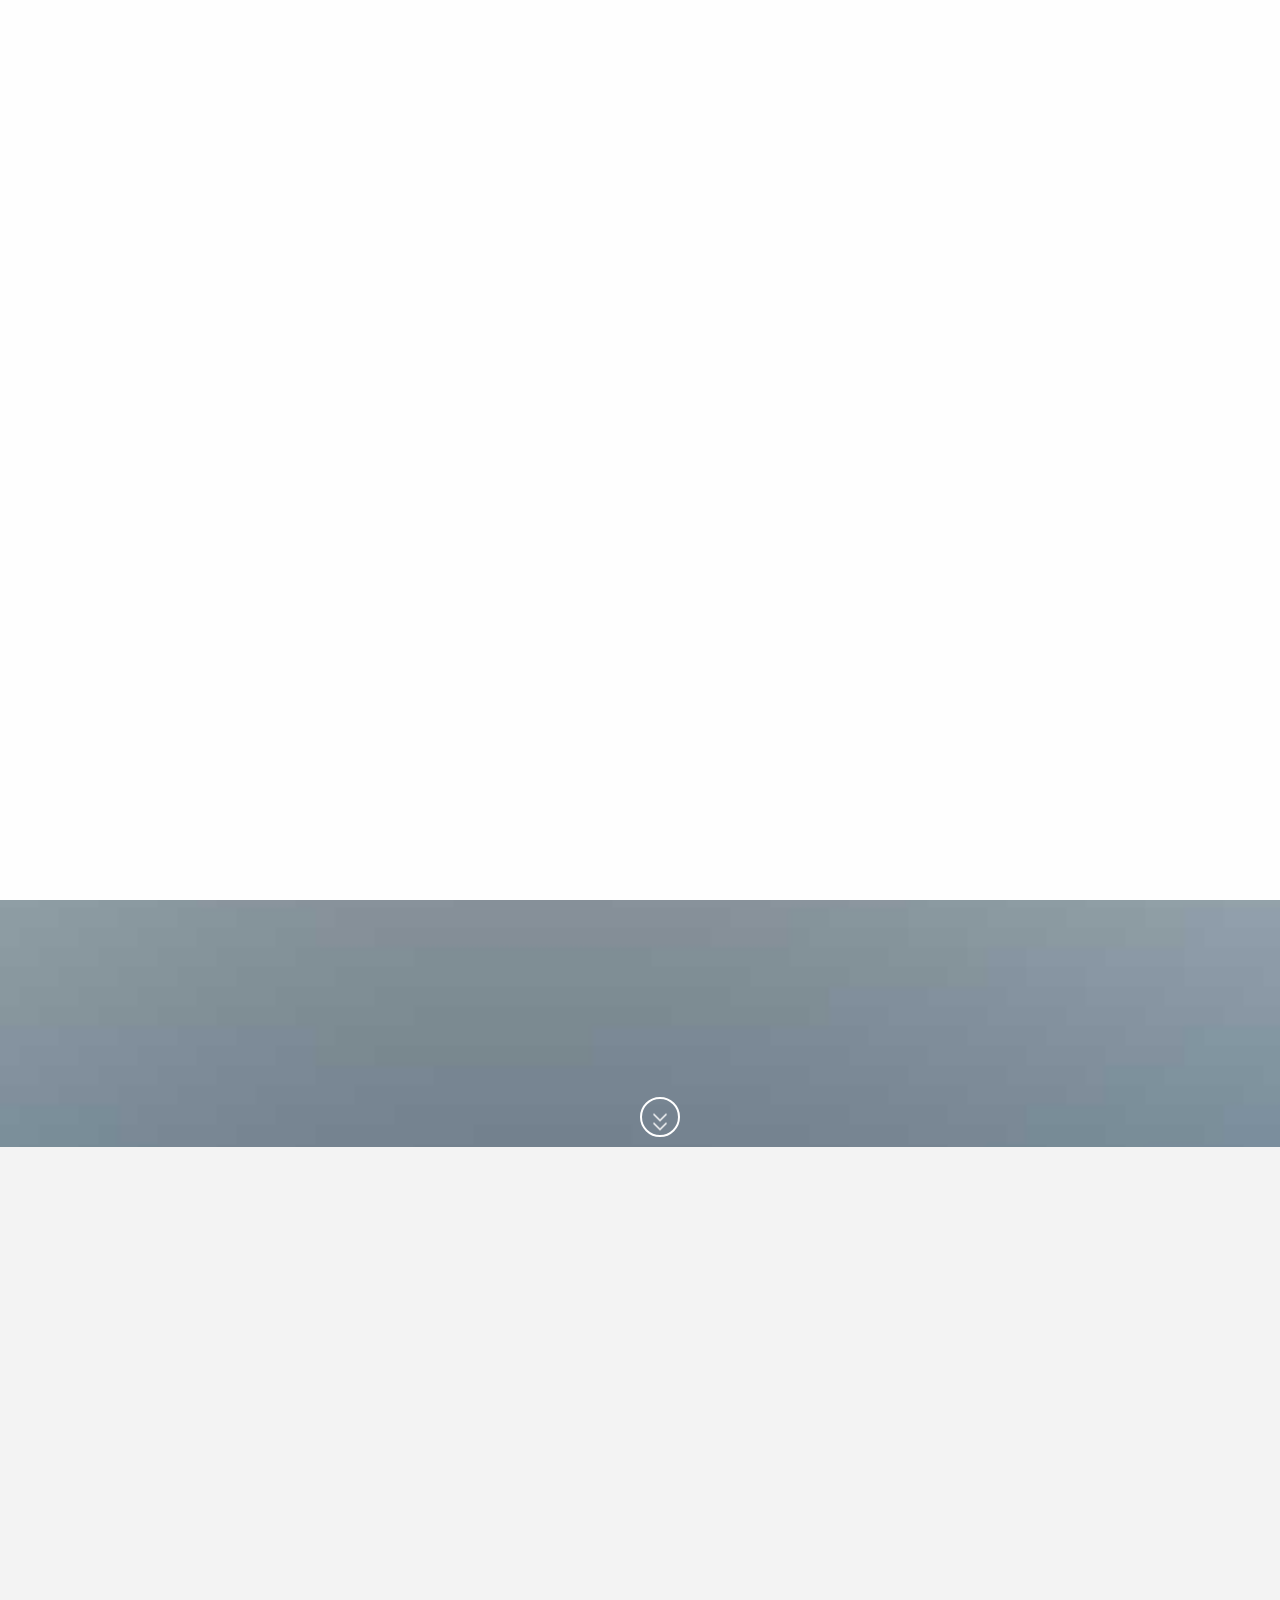
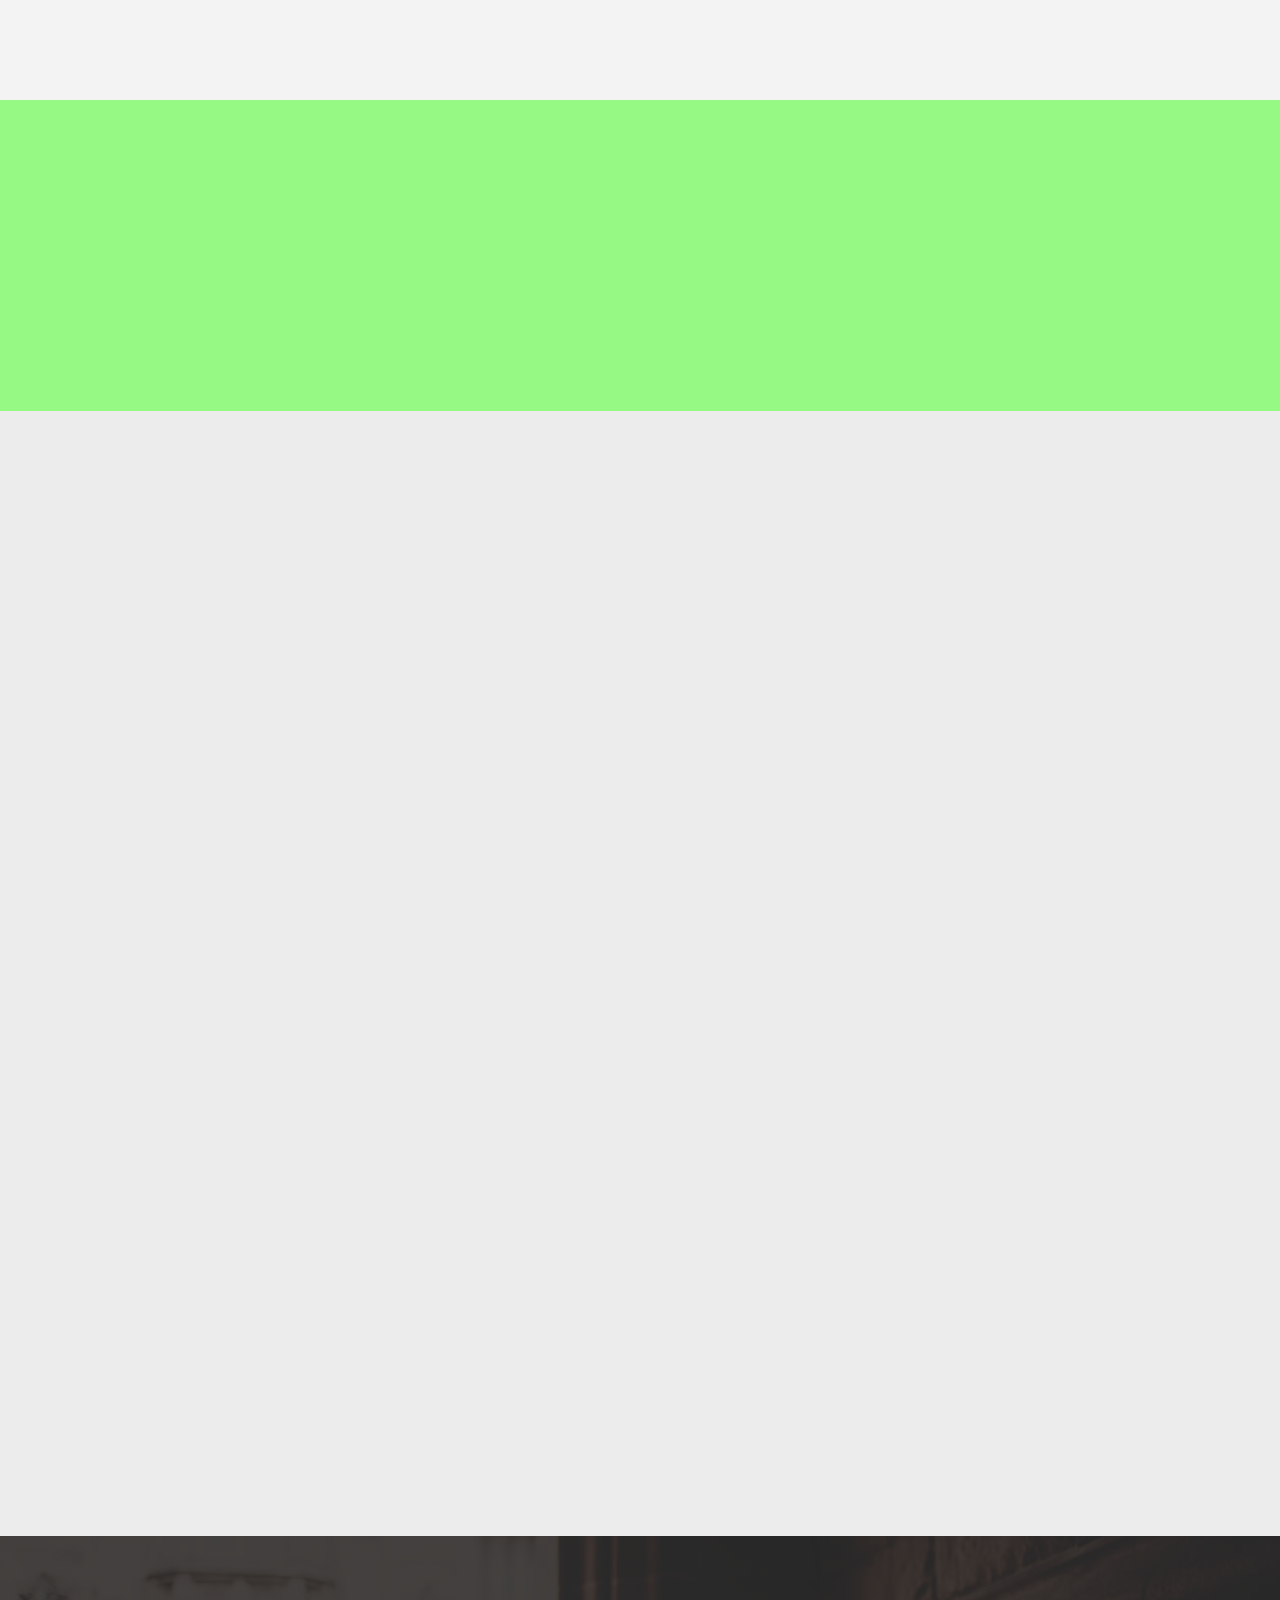
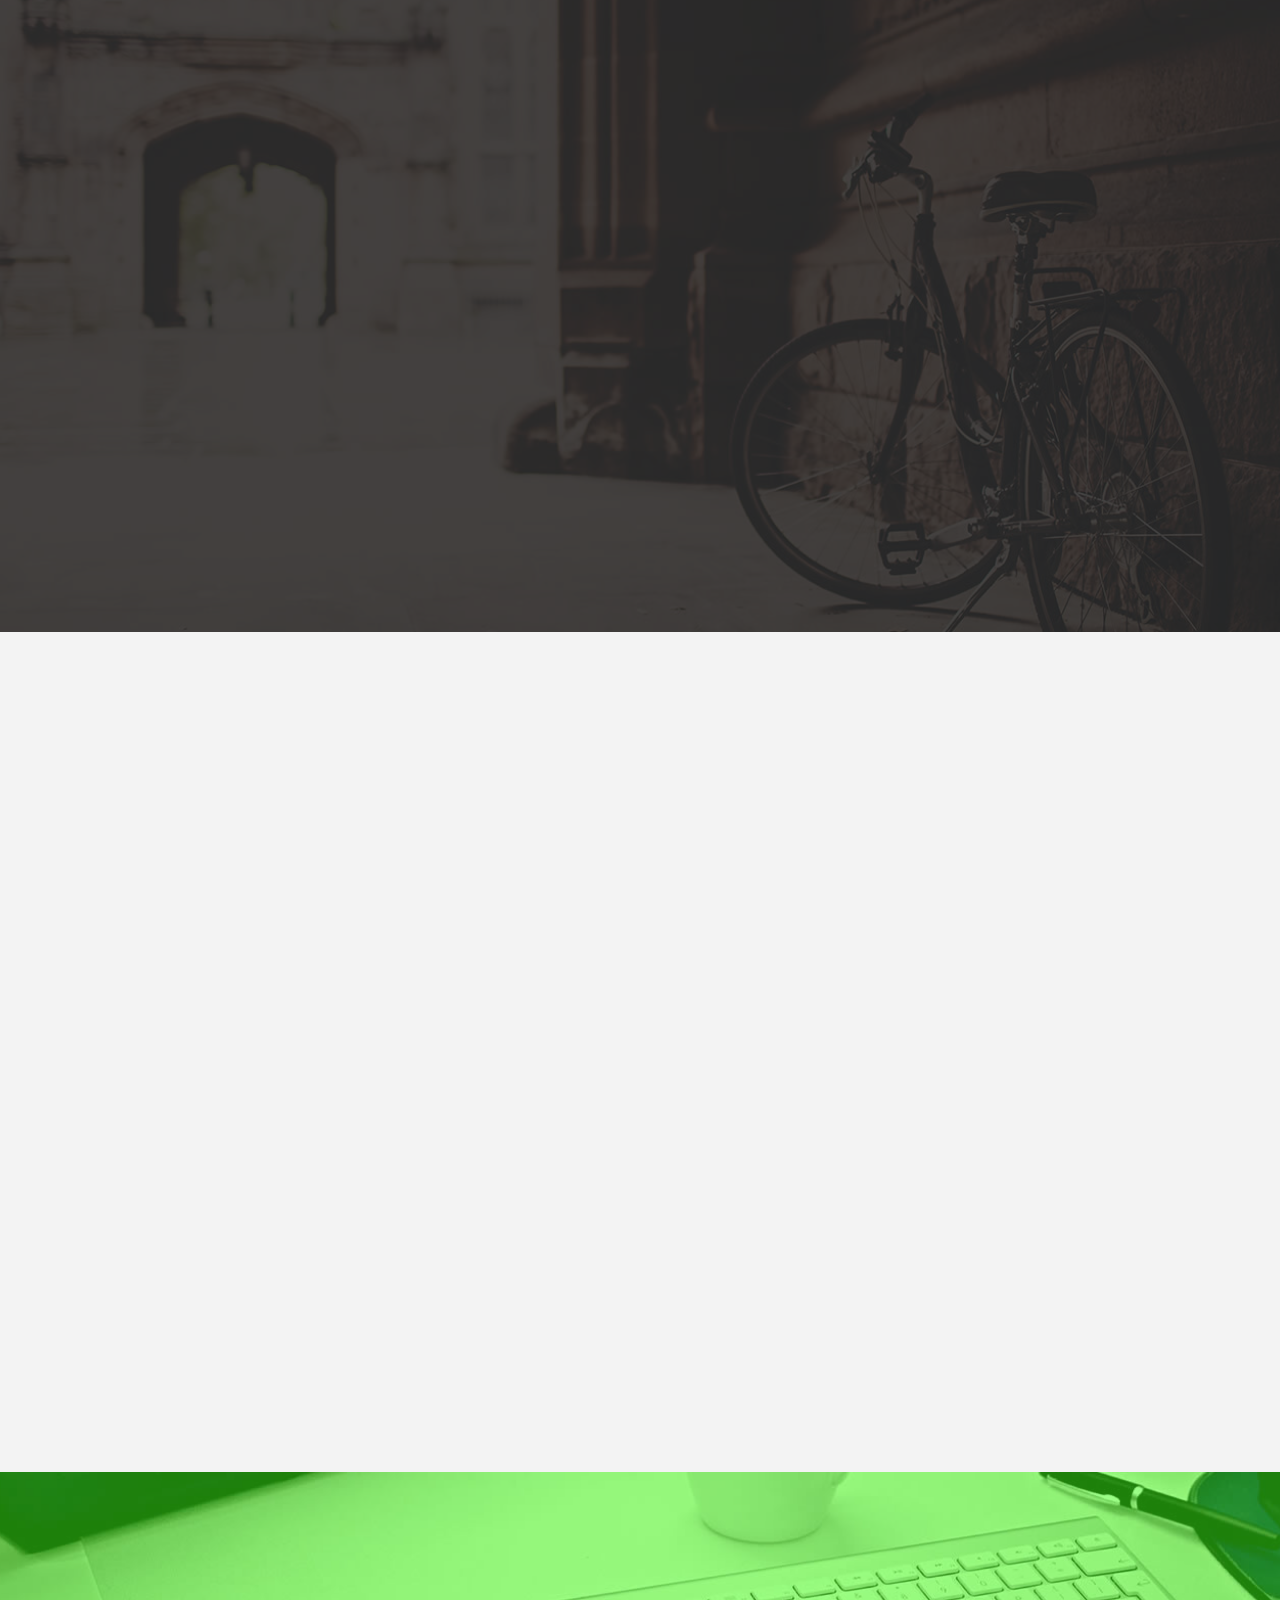
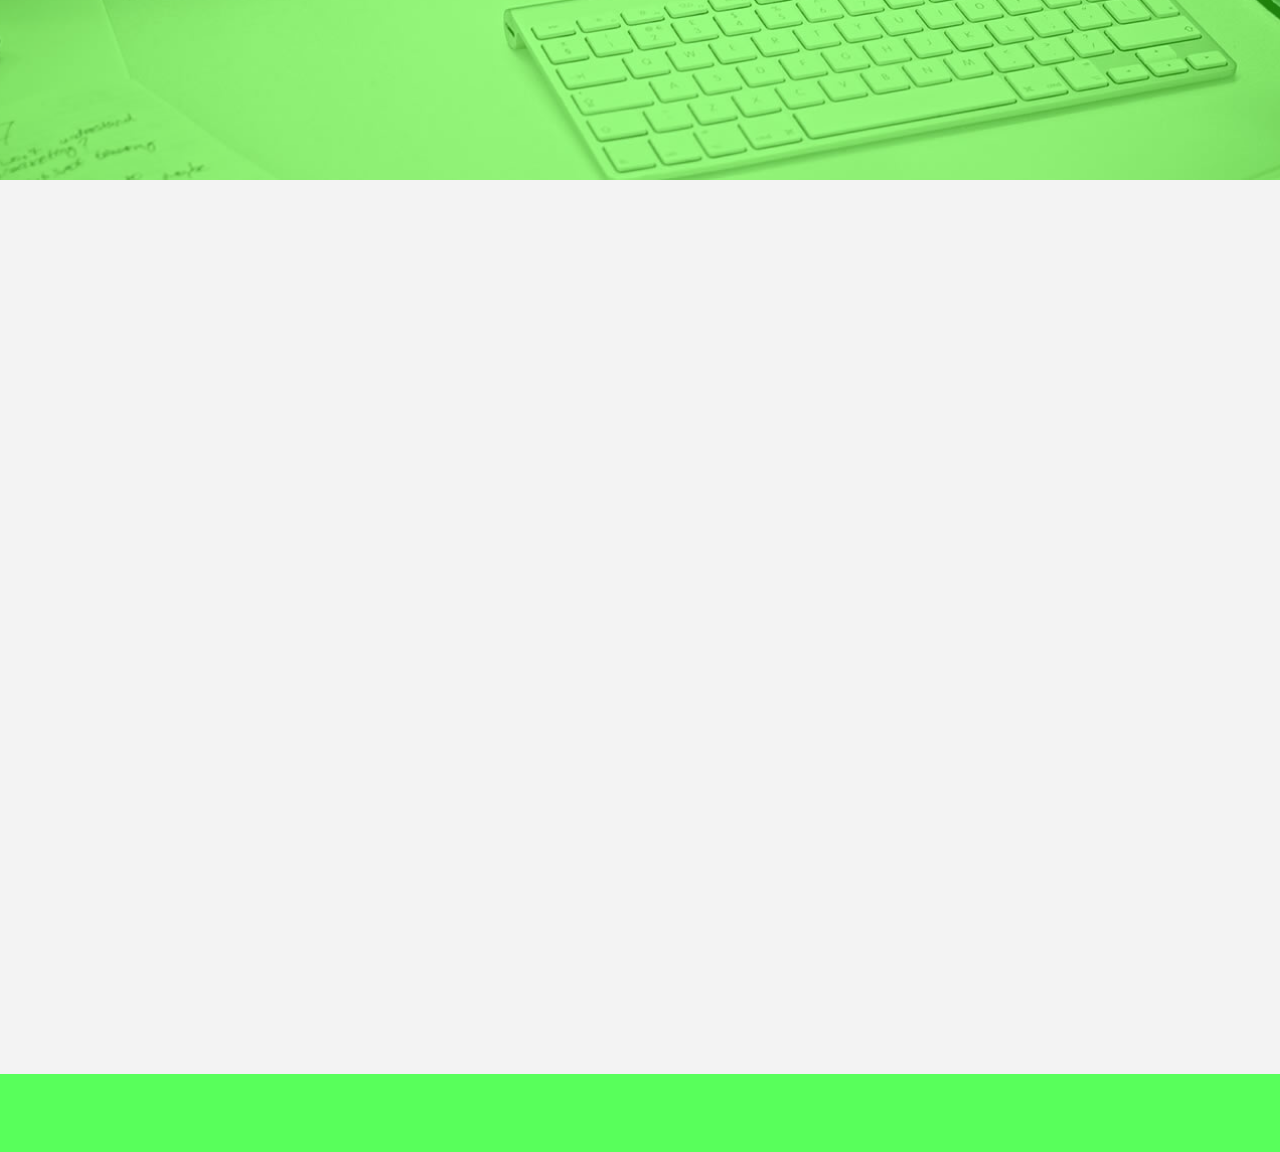
<file: index.html>
<!DOCTYPE HTML>
<html lang="en-US">
<head>
	<meta charset="UTF-8">
	<meta name="viewport" content="width=device-width, initial-scale=1">
	 <title>Ad-Reculture</title>
	<link rel="stylesheet" href="css/font-awesome/css/font-awesome.min.css" />
	
	<link rel="stylesheet" href="css/fonts/stylesheet.css" />
	<link rel="stylesheet" href="css/fonts/fonts.css" />
	<link rel="stylesheet" href="css/bootstrap/bootstrap.min.css" />
	<link rel="stylesheet" href="css/animat/animate.min.css" />
	<link rel="stylesheet" href="css/fancybox/jquery.fancybox.css" />
	<link rel="stylesheet" href="css/nivo-lightbox/nivo-lightbox.css" />
	<link rel="stylesheet" href="css/themes/default/default.css" />
	<link rel="stylesheet" href="css/owl-carousel/owl.carousel.css" />
	<link rel="stylesheet" href="css/owl-carousel/owl.theme.css" />
	<link rel="stylesheet" href="css/owl-carousel/owl.transitions.css">
	
	<link rel="stylesheet" href="css/style.css" />
	<link rel="stylesheet" href="css/responsive.css" />
</head>
<body>

	<div class='preloader'><div class='loaded'>&nbsp;</div></div>
	
	<header id="home" class="header">
		<div class="main_menu_bg navbar-fixed-top">
			<div class="container">
				<div class="row">
					<div class="nave_menu">
					<nav class="navbar navbar-default">
					  <div class="container-fluid">
						<!-- Brand and toggle get grouped for better mobile display -->
						<div class="navbar-header">
						  <button type="button" class="navbar-toggle collapsed" data-toggle="collapse" data-target="#bs-example-navbar-collapse-1" aria-expanded="false">
							<span class="sr-only">Toggle navigation</span>
							<span class="icon-bar"></span>
							<span class="icon-bar"></span>
							<span class="icon-bar"></span>
						  </button>
						  <a class="navbar-brand" href="#">
							<div class="logo">
								<img src="images/log6.png"   />
							</div>
						  </a>
						</div>

						<!-- Collect the nav links, forms, and other content for toggling -->
						<div class="collapse navbar-collapse" id="bs-example-navbar-collapse-1">
						  
						  <ul class="nav navbar-nav navbar-right">
							<li class="active"><a href="#home">Home</a></li>
							<li><a href="#abouts">About</a></li>
							<li><a href="#featured">Service</a></li>
							
							<li><a href="#team">Team</a></li>
							
							<li><a href="#contact">Contact</a></li>
							
						  </ul>
						</div><!-- /.navbar-collapse -->
					  </div><!-- /.container-fluid -->
					</nav>
					</div>	
				</div><!--End of row -->
				
			</div><!--End of container -->
			
		</div>
	</header> <!--End of header -->
	
	
	
	<section id="banner" class="banner">
		<div class="container">
			<div class="row">
				<div class="main_banner_area text-center">
					<div class="col-md-12 col-sm-12">
						<div class="single_banner_text wow zoomIn" data-wow-duration="1s">
							<img  class="image-center" src="images/logo_at _center.png" style="width:50%;height:50%;" alt="logo">
							<div class="separetor"></div>
						</div>
					</div>
					<script>
                var x=["CREATE","MARKET","PLAN"];
                var i=0;
                
                 var myVar1 = setInterval(myTimer1, 1000);
                 var myVar2 = setInterval(myTimer2, 2000);
                 var myVar3 = setInterval(myTimer3, 3000);
                
                function myTimer1()
                 {
                document.getElementById("text-changer").innerHTML ="WE " +x[0];

                 }
                 function myTimer2()
                 {
                document.getElementById("text-changer").innerHTML ="WE " +x[1];
                 }
                 function myTimer3()
                 {
                document.getElementById("text-changer").innerHTML ="WE " +x[2];
                 }</script>
					<h2 id="text-changer" >WE </h2>
					<div class="scrolldown">
						<a href="#abouts" class="scroll_btn"></a>
					</div>
				</div>
				
				
			</div>
		</div>
	</section><!-- End of Banner Section -->
	
	
	<section id="abouts" class="abouts">
		<div class="container">
			<div class="row">
				<div class="main_abouts_content">
					<div class="col-md-6 col-sm-6 col-xs-12">
						<div class="single_abouts wow fadeInLeft" data-wow-duration="1s">
							<h2>ABOUT</h2>
							<div class="separetor2"></div>
							<p>As a start up, our main goal is to deliver quality results at reliable cost. We strive in fulfilling your dream to a reality. Our crew consists of passionate people having expertise in their respective fields. Our crew belives in growing together with your and your idea. Your commitment is our strength and your contentment is our growth.</p>
							
							
						</div>
					</div>
					
					
					<div class="col-md-6 col-sm-6 col-xs-12">
						<div class="single_abouts wow fadeInRight" data-wow-duration="1s">
							<img src="images/aboutus_pagebackground.png" alt="" />
						</div>
					</div>
				</div>
			</div>
		</div>
	</section>
	
	
	
	
	<section id="counterUp" class="counterUp">
		<div class="counter_overlay">
			<div class="container">
				<div class="row">
					<div class="main_counter_content">
						<div class="col-md-3 col-sm-6 col-xs-12">
							<div class="sinle_counter wow fadeIn" data-wow-duration="1s">
								<h4><i class="fa fa-star"></i><span class="static-counter">158</span></h4>
								<p>PROJECT COMPLETED</p>
								<div class="separetorwhite"></div>
							</div>
						</div>
						<div class="col-md-3 col-sm-6 col-xs-12">
							<div class="sinle_counter wow fadeIn" data-wow-duration="1.8s">
								<h4><i class="fa fa-star"></i><span class="static-counter">580</span></h4>
								<p>PROJECTS COMPLETED</p>
								<div class="separetorwhite"></div>
							</div>
						</div>
						<div class="col-md-3 col-sm-6 col-xs-12">
							<div class="sinle_counter wow fadeIn" data-wow-duration="2.2s">
								<h4><i class="fa fa-star"></i><span class="static-counter">1500</span></h4>
								<p>CLIENTS</p>
								<div class="separetorwhite"></div>
							</div>
						</div>
						<div class="col-md-3 col-sm-6 col-xs-12">
							<div class="sinle_counter wow fadeIn" data-wow-duration="2.8s">
								<h4><i class="fa fa-star"></i><span class="static-counter">1000</span></h4>
								<p>BUISINESS </p>
								<div class="separetorwhite"></div>
							</div>
						</div>
					</div>
				</div>
			</div>
		</div>
	</section>
	
	
	
	<section id="featured" class="featured">
		<div class="container">
			<div class="row">
				<div class="head_title text-center wow flipInX" data-wow-duration="1s">
					<h2>OUR SERVICES</h2>
					<div class="separetor"></div>
					<p>We are committed to our clients</p>
				</div>
			</div>
		</div>
		<div class="main_featured_content">
			<div class="col-md-4 col-sm-6 col-xs-12 single_featured_area">
				<div class="single_featured wow fadeIn" data-wow-duration=".5s">
					<img src="images/content.jpg" alt="" /><h3 class="txx">CONTENT WRITING</h3>
					<div class="featured_overlay">
						<div class="overlay_content">
							<a  class="txw">Content is the driver of social media.A good content creates voice for your idea.
It not only provides useful information to existing and potential 
customers, but also attracts new customers which in turn increases
popularity of your idea.</a>
						</div>
					</div>
				</div>
			</div>
			<div class="col-md-4 col-sm-6 col-xs-12 single_featured_area">
				<div class="single_featured wow fadeIn" data-wow-duration=".5s">
					<img src="images/digital.jpg" alt=""  /><h3 class="txx">DIGITAL MARKETING</h3>
					<div class="featured_overlay">
						<div class="overlay_content">
							<a  class="txw">The greatest advantage of digital marketing is it's measurability.
We select the best data and performance driven digital marketing techniques to beat the target.
The flixibility of digital marketing enables us to have adaptive strategies based on your needs.
</a>
						</div>
					</div>
				</div>
			</div>
			<div class="col-md-4 col-sm-6 col-xs-12 single_featured_area">
				<div class="single_featured wow fadeIn" data-wow-duration=".5s">
					<img src="images/web.png" alt="" /><h3 class="txx">WEB DESIGNING</h3>
					<div class="featured_overlay">
						<div class="overlay_content">
							<a  class="txw">Website is a more friendly way of advertising and marketing.
Having a website makes it more convenient to drive more leads.
Pushing fresh content is much easier through a website.</a>
						</div>
					</div>
				</div>
			</div>
		</div>
	</section>
	
	
		


	<section id="testimonial" class="testimonial">
		<div class="testimonial_overlay">
			<div class="container">
				<div class="row">
					<div class="head_title text-center wow slideInDown" data-wow-duration="0.5s">
						<h2>WORDS OF WISDOM</h2>
						<div class="separetorwhite2"></div>
						
					</div>
					<div class="main_testimonial text-center wow fadeIn" data-wow-duration="1s">
						<div class="single_testimonial">
							<div class="single_testimonial_img">
								<img class="img-circle" src="images/EM.jpg" alt="" />
								<p>Keep it short. No one reads more than the first paragraph. You have 10 seconds, make it count.</p>
								<a href="">Eric Miller</a>
							</div>
						</div>
						<div class="single_testimonial">
							<div class="single_testimonial_img">
								<img class="img-circle" src="images/CS.jpg" alt="" />
								<p>Content is fire, social media is gasoline.</p>
								<a href="">Jay Baer</a>
							</div>
						</div>
						<div class="single_testimonial">
							<div class="single_testimonial_img">
								<img class="img-circle" src="images/JB.jpg" alt="" />
								<p>Advertizing is the price you pay for unremarkable thinking.</p>
								<a href="">Jeff Bezos</a>
							</div>
						</div>
						<div class="single_testimonial">
							<div class="single_testimonial_img">
								<img class="img-circle" src="images/CS.jpg" alt="" />
								<p>We don't believe in digital marketing. We believe in 'Marketing the Digital World'</p>
								<a href="">Clive Sirkin</a>
							</div>
						</div>
						<div class="single_testimonial">
							<div class="single_testimonial_img">
								<img class="img-circle" src="images/H.jpg" alt="" />
								<p> A man who stops advertising to save money is like a man who stops a clock to save time.</p>
								<a href="">Henry Ford</a>
							</div>
						</div>
					</div>
				</div>
			</div>
		</div>
	</section>
	
	
	
	
	<section id="team" class="team">
		<div class="container">
			<div class="row">
				<div class="head_title text-center wow zoomIn" data-wow-duration="0.5s">
					<h2>MEET OUR CREW</h2>
					<div class="separetor"></div>
					<p>What happens when a bunch of meticulous, passionate, creative and dedicated people are put together????
You get Team Ad-Reculture.
We’re just a bunch of people passionate about our work. We love what we do and we always strive hard to achieve the perfection in our work. Commitment in our work binds us together as a team whereas our passion help us render flexible, advanced and striking digital services.
Individually we’re web developers, content writers, graphic designers, advertisers; together we’re Team Ad-Reculture.
</p>
				</div>
				
				<div class="main_team_content text-center">
					<div class="col-md-3 col-sm-6 col-xs-12">
						<div class="single_team wow fadeIn" data-wow-duration="1.5s">
							<div class="single_team_img">
								<img class ="roundimg" src="images/amruth1.jpg" alt="" />
								
							</div>
							<div class="single_team_name">
								<h4>AMRUTH NAG</h4>
								<p>DIGITAL MARKETING ANALYST</p>
							</div>
						</div>
					</div>
					<div class="col-md-3 col-sm-6 col-xs-12">
						<div class="single_team wow fadeIn" data-wow-duration="2s">
							<div class="single_team_img">
								<img class ="roundimg" src="images/dileep1.jpg" alt="" />
								
							</div>
							<div class="single_team_name">
								<h4>DILEEP L N</h4>
								<p>WEB DEVELOPER</p>
							</div>
						</div>
					</div>
					<div class="col-md-3 col-sm-6 col-xs-12">
						<div class="single_team wow fadeIn" data-wow-duration="2.5s">
							<div class="single_team_img">
								<img class ="roundimg" src="images/nikhil1.jpg" alt="" />
								
							</div>
							<div class="single_team_name">
								<h4>NIKHIL CHOUDHARY</h4>
								<p>CUSTOMER RELATIONSHIP MANAGER</p>
							</div>
						</div>
					</div>
					<div class="col-md-3 col-sm-6 col-xs-12">
						<div class="single_team wow fadeIn" data-wow-duration="2.8s">
							<div class="single_team_img">
								<img class ="roundimg" src="images/poornima1.jpg" alt="" />
								
							</div>
							<div class="single_team_name">
								<h4>POORNIMA K HANDA</h4>
								<p>CONTENT WRITER</p>
							</div>
						</div>
					</div>
				</div>
			</div>
		</div>
	</section>
	
	<section id="subcribs" class="subcribs">
		<div class="counter_overlay">
			<div class="container">
				<div class="row">
					<div class="main_subcribs_content">
						<div class="col-md-6 col-sm-12 col-xs-12">
							<div class="single_subcribs wow slideInLeft" data-wow-duration="1s">
								<h4>SUBSCRIBE </h4>
								<div class="separetorwhite"></div>
								<p>Receive our newsletter every week.</p>
							</div>
						</div>
						<div class="col-md-6 col-sm-12 col-xs-12">
							<div class="single_subcribs_right wow slideInRight" data-wow-duration="1s">
								<input type="text" placeholder="Enter email address" id="sb_text"/>
								<input type="submit" value="SUBSCRIBE" />
							</div>
						</div>
					</div>
				</div>
			</div>
		</div>
	</section>
	
	
	
		<!-- Contact form -->
		<section id="contact" class="contact">
			<div class="container">
				<div class="row">
					<div class="col-md-12 col-sm-12">
						<div class="head_title text-center wow zoomIn" data-wow-duration="0.5s">
							<h2>Get In Touch With Us</h2>
							<div class="separetor"></div>
							<p>Why contact us?
1. Have an idea and not sure how would market it in digital world? 
     We're here to help you<br>
2. Newbie to digital world? Contact us for guidance!!<br>
3. Looking for a team to handle your product's social network marketing pages?
    You're in the right place.... Contact us for more details<br></p>
						</div>
					</div>
				</div>
				
				<div class="row">
					<div class="messsage_contant">
						<div class="col-md-7 col-sm-7">
							<div class="single_message_left wow fadeIn" data-wow-duration="1s">
								<form action="#" id="formid">
										<!--<div class="col-lg-8 col-md-8 col-sm-10 col-lg-offset-2 col-md-offset-2 col-sm-offset-1">-->
										  
										 <div class="row">
											<div class="col-md-6">
												<div class="form-group">
													<input type="text" class="form-control" name="name" placeholder="First name" required="">
												</div>
											</div>
											
											<div class="col-md-6">
												<div class="form-group">
													<input type="email" class="form-control" name="email" placeholder="Email" required="">
												</div>
											</div>
										 </div>

										  <div class="row">
											<div class="col-md-6">
												<div class="form-group">
													<input type="Number" class="form-control" name="no" placeholder="Phone Number" required="">
												</div>
											</div>
											
											<div class="col-md-6">
												<div class="form-group">
													<input type="name" class="form-control" name="org" placeholder="Organization" required="">
												</div>
											</div>
										 </div>
										
										
										  

										  <div class="form-group">
											<textarea class="form-control" name="message" rows="8" placeholder="Message"></textarea>
										  </div>

										  <div class="center-content">
											<input type="submit" value="SUBMIT NOW" class="btn btn-lg">
										  </div>
										<!--</div>--> 
								</form>
							</div>
						</div>
						
						<div class="col-md-5 col-sm-5">
							<div class="single_message_right wow fadeIn" data-wow-duration="1s">
								
								<p>
									<i class="fa fa-map-marker"></i> 
									Bangalore
									<span>Karnataka, India</span>
								</p>
								<p><img src="images/fb.png">   <a href="https://www.facebook.com/Ad-Re-culture-1560050280781409/"> Facebook</a></p>
							    <p><img src="images/in.png">   <a href="https://www.instagram.com/adreculture/"> Instagram</a> </p>
								 <p><img src="images/tw.png">   <a href="https://twitter.com/ad_culture?s=09"> Twitter</a> </p>
								<p><i class="fa fa-envelope-o"></i>Info@Adreculture.com</p>
								<p><i class="fa fa-phone"></i>+91 9663002027</p>
								
							</div>
						</div>
					</div> <!-- End of messsage contant-->
				</div>
			</div>
		</section>	
	
		<footer id="footer" class="footer">
			<div class="container">
				<div class="row">
					<div class="main_footer text-center wow zoomIn" data-wow-duration="1s">
						<p>Ad Re-Culture 2018. All Rights Reserved</p>
					</div>
				</div>
			</div>
		</footer>

	<!-- STRAT SCROLL TO TOP -->
	
	<div class="scrollup">
		<a href="#"><i class="fa fa-chevron-up"></i></a>
	</div>
	
	
	
	
	

	<script type="text/javascript" src="js/jquery/jquery.js"></script>
	
	<script type="text/javascript" src="js/script.js"></script>
	
	<script type="text/javascript" src="js/bootstrap/bootstrap.min.js"></script>
	
	<script type="text/javascript" src="js/fancybox/jquery.fancybox.pack.js"></script>
	
	<script type="text/javascript" src="js/nivo-lightbox/nivo-lightbox.min.js"></script>
	
	<script type="text/javascript" src="js/owl-carousel/owl.carousel.min.js"></script>
	
	
	
	
	
	<script type="text/javascript" src="js/jquery-easing/jquery.easing.1.3.js"></script>
	<script type="text/javascript" src="js/wow/wow.min.js"></script>
	<!--<script type="text/javascript" src="js/counterup/counterup.min.js"></script>-->
	
	<!--<script src="http://cdnjs.cloudflare.com/ajax/libs/waypoints/2.0.3/waypoints.min.js"></script>-->
	<!--<script type="text/javascript" src="js/counterup/jquery.counterup.min.js"></script>-->
	
	
	<script type="text/javascript" src="js/isotop/isotope.min.js"></script>
	<script type="text/javascript" src="js/isotop/isotop.function.js"></script>
	
	<script type="text/javascript" src="js/masonry/masonry.min.js"></script>
	
	<script type="text/javascript" src="js/mixitup/jquery.mixitup.min.js"></script>
	<script type="text/javascript" src="js/masonry/masonry.pkgd.min.js"></script>
</body>
</html>
</file>
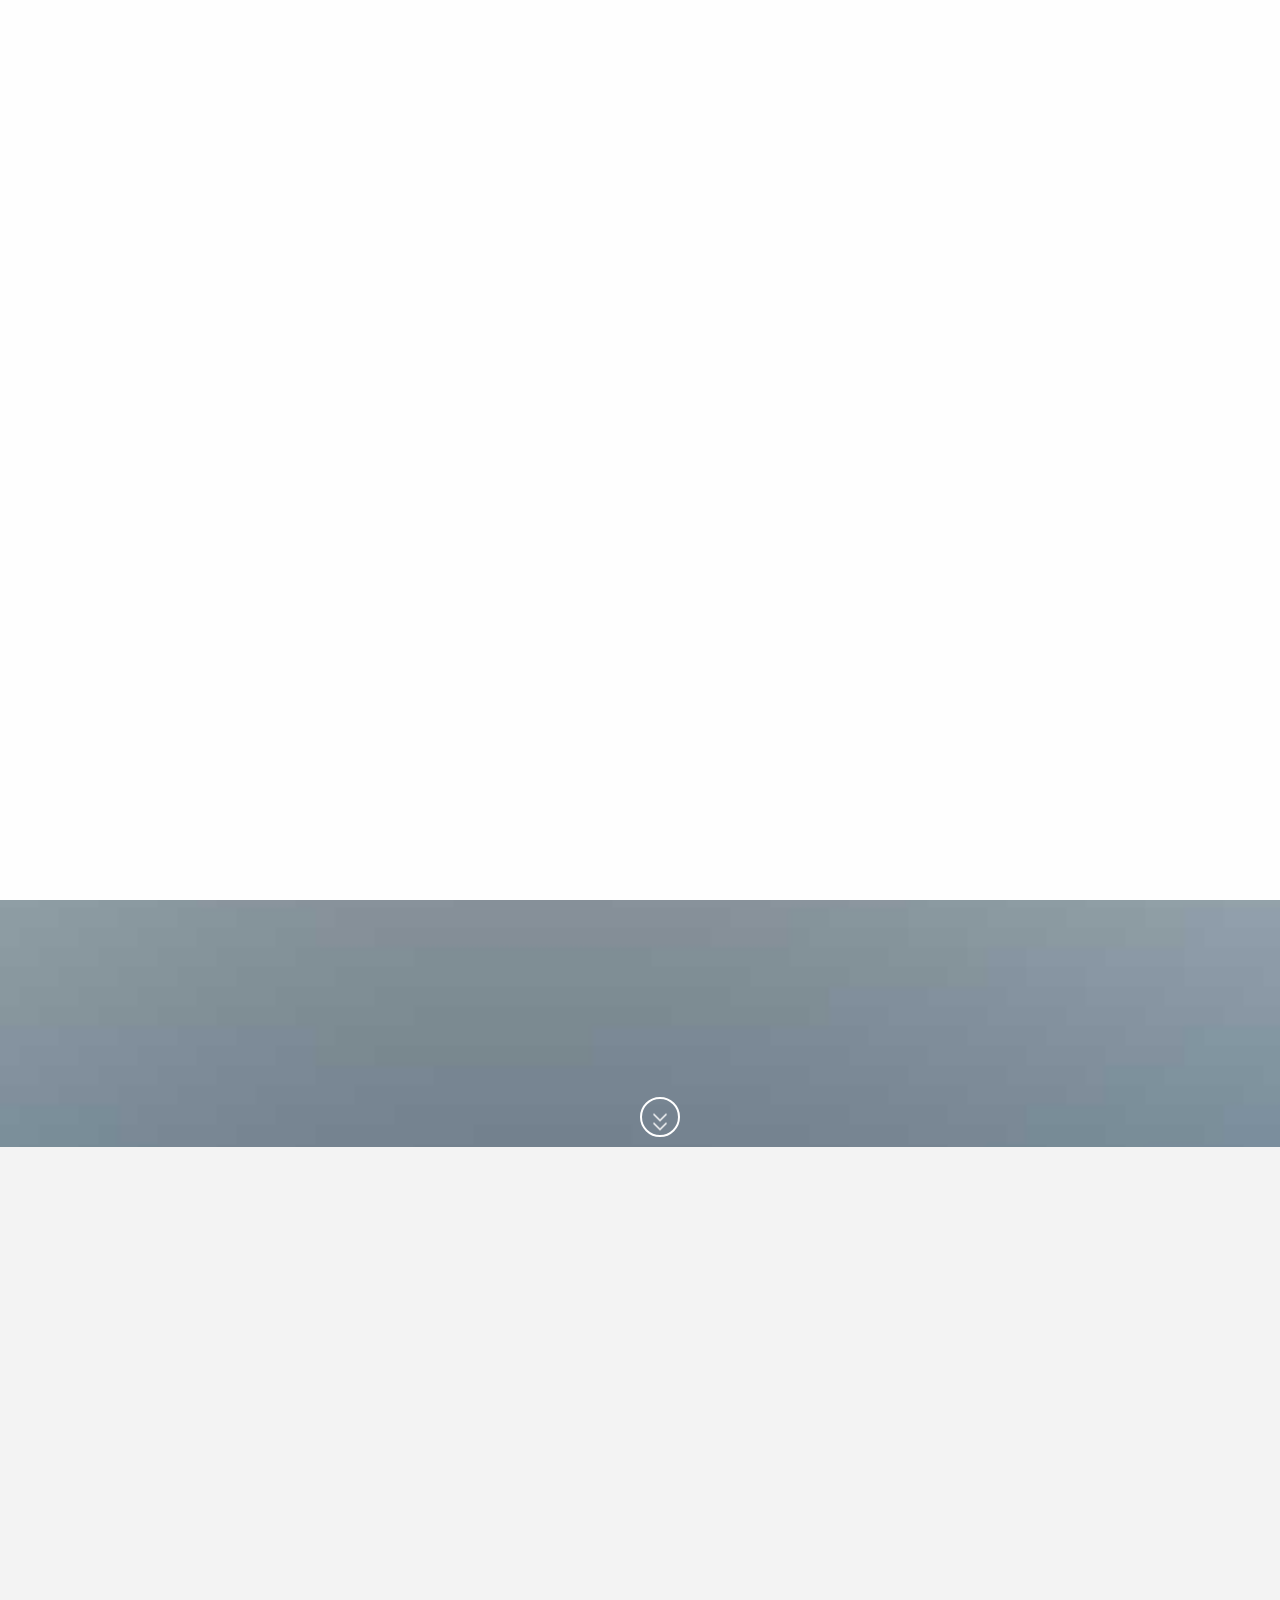
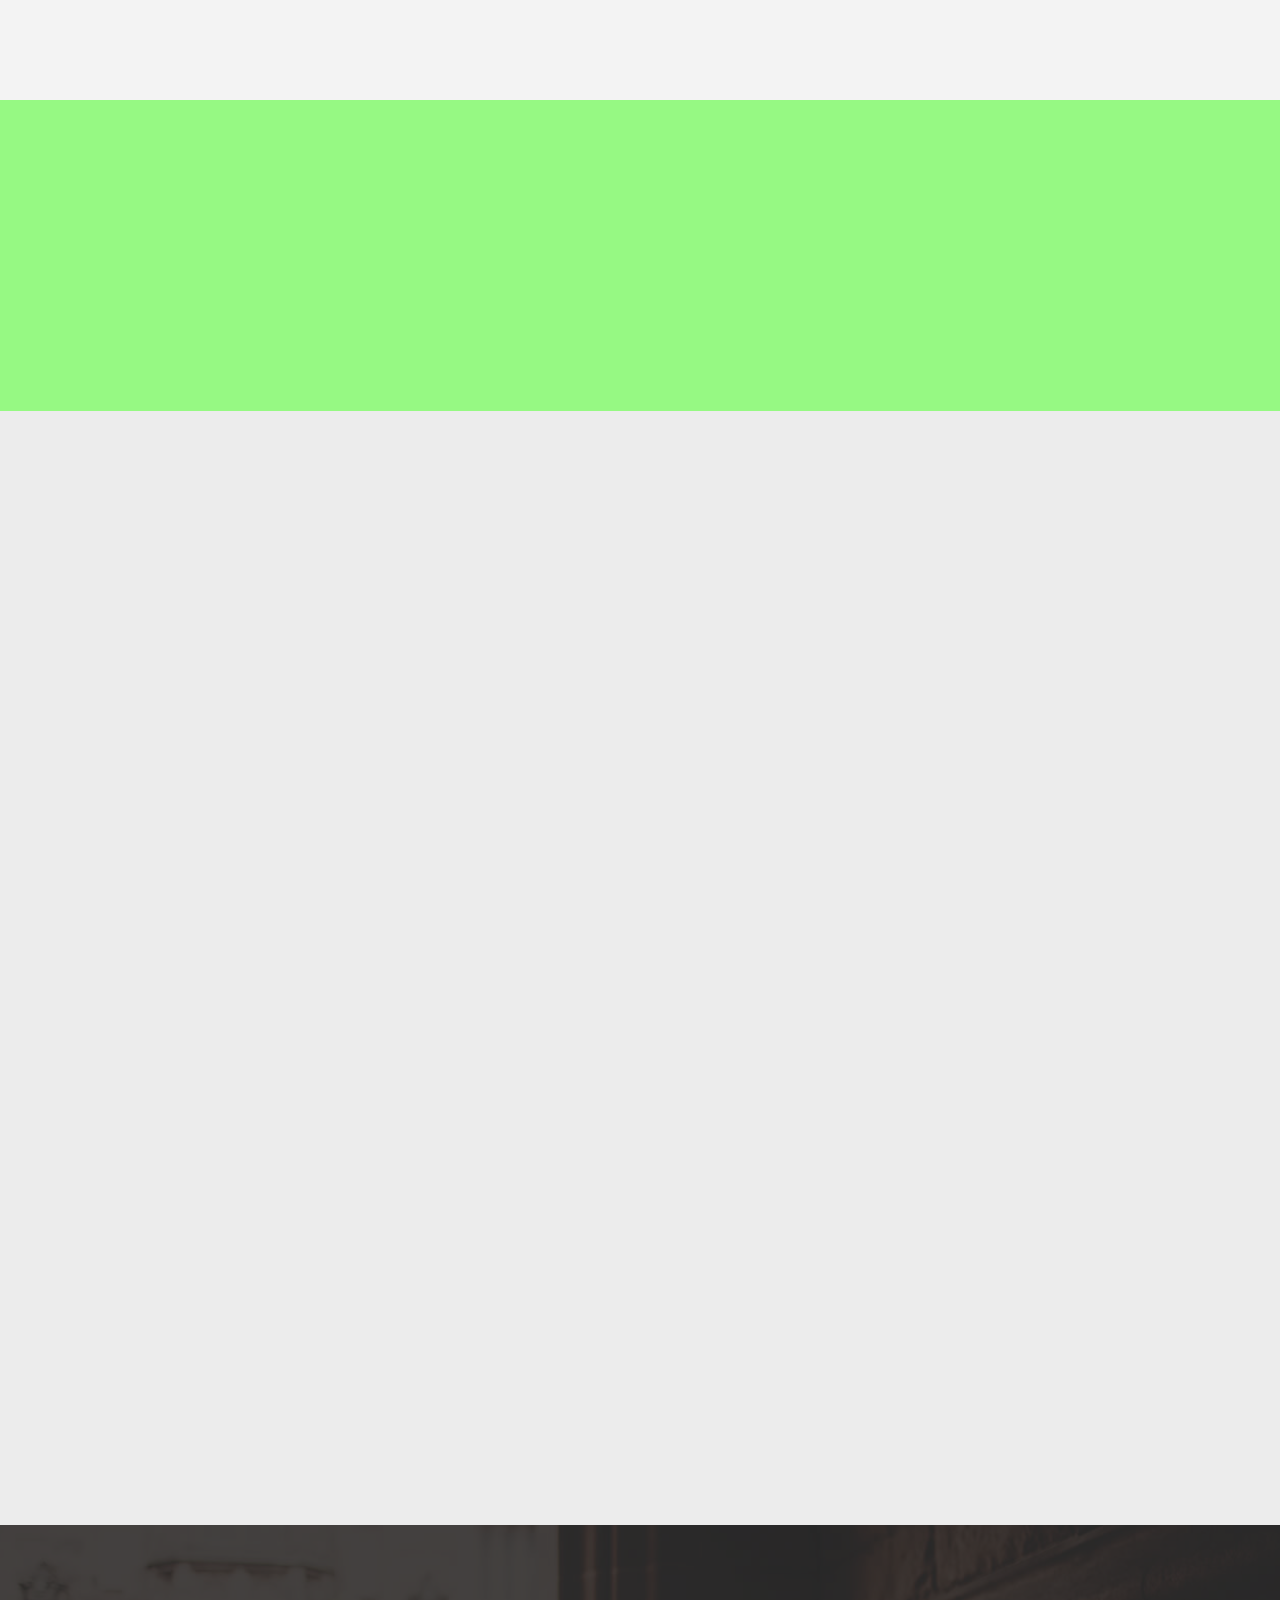
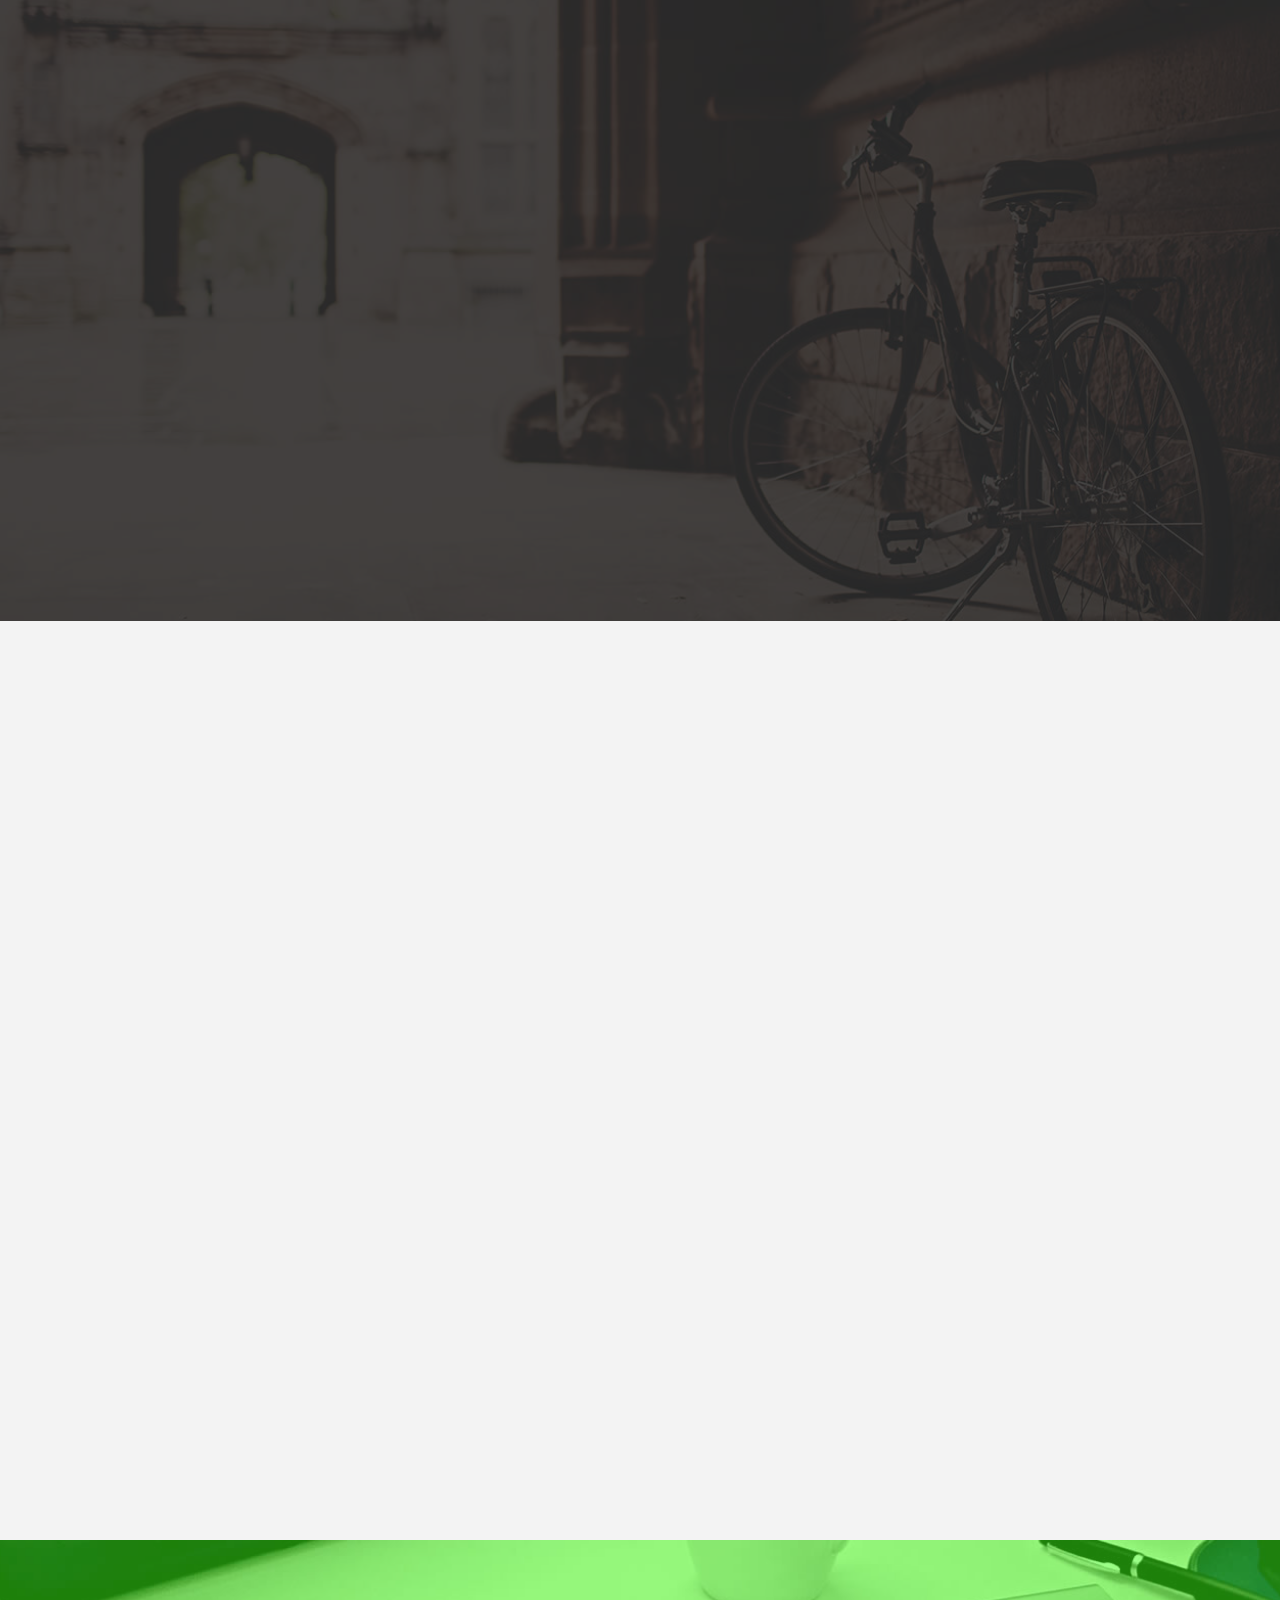
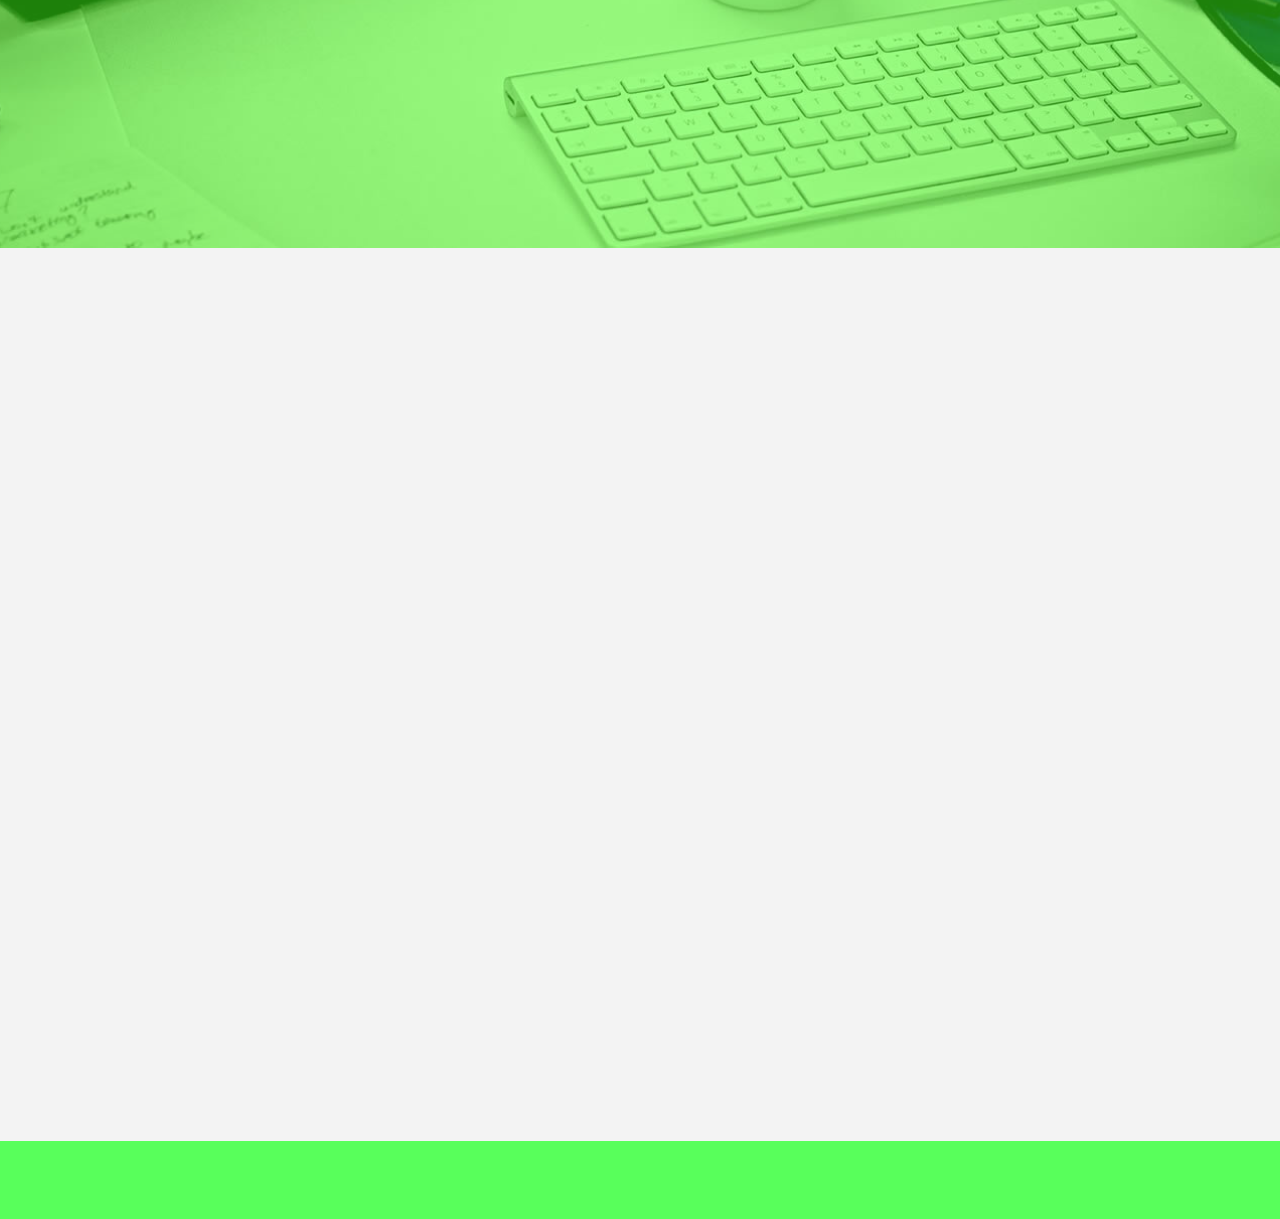
<file: six.html>
<!DOCTYPE HTML>
<html lang="en-US">
<head>
	<meta charset="UTF-8">
	 <title>Ad-Reculture</title>
	<link rel="stylesheet" href="css/font-awesome/css/font-awesome.min.css" />
	
	<link rel="stylesheet" href="css/fonts/stylesheet.css" />
	<link rel="stylesheet" href="css/fonts/fonts.css" />
	<link rel="stylesheet" href="css/bootstrap/bootstrap.min.css" />
	<link rel="stylesheet" href="css/animat/animate.min.css" />
	<link rel="stylesheet" href="css/fancybox/jquery.fancybox.css" />
	<link rel="stylesheet" href="css/nivo-lightbox/nivo-lightbox.css" />
	<link rel="stylesheet" href="css/themes/default/default.css" />
	<link rel="stylesheet" href="css/owl-carousel/owl.carousel.css" />
	<link rel="stylesheet" href="css/owl-carousel/owl.theme.css" />
	<link rel="stylesheet" href="css/owl-carousel/owl.transitions.css">
	
	<link rel="stylesheet" href="css/style.css" />
	<link rel="stylesheet" href="css/responsive.css" />
</head>
<body>

	<div class='preloader'><div class='loaded'>&nbsp;</div></div>
	
	<header id="home" class="header">
		<div class="main_menu_bg navbar-fixed-top">
			<div class="container">
				<div class="row">
					<div class="nave_menu">
					<nav class="navbar navbar-default">
					  <div class="container-fluid">
						<!-- Brand and toggle get grouped for better mobile display -->
						<div class="navbar-header">
						  <button type="button" class="navbar-toggle collapsed" data-toggle="collapse" data-target="#bs-example-navbar-collapse-1" aria-expanded="false">
							<span class="sr-only">Toggle navigation</span>
							<span class="icon-bar"></span>
							<span class="icon-bar"></span>
							<span class="icon-bar"></span>
						  </button>
						  <a class="navbar-brand" href="#">
							<div class="logo">
								<img src="images/log6.png"   />
							</div>
						  </a>
						</div>

						<!-- Collect the nav links, forms, and other content for toggling -->
						<div class="collapse navbar-collapse" id="bs-example-navbar-collapse-1">
						  
						  <ul class="nav navbar-nav navbar-right">
							<li class="active"><a href="#home">Home</a></li>
							<li><a href="#abouts">About</a></li>
							<li><a href="#featured">Service</a></li>
							
							<li><a href="#team">Team</a></li>
							
							<li><a href="#contact">Contact</a></li>
							
						  </ul>
						</div><!-- /.navbar-collapse -->
					  </div><!-- /.container-fluid -->
					</nav>
					</div>	
				</div><!--End of row -->
				
			</div><!--End of container -->
			
		</div>
	</header> <!--End of header -->
	
	
	
	<section id="banner" class="banner">
		<div class="container">
			<div class="row">
				<div class="main_banner_area text-center">
					<div class="col-md-12 col-sm-12">
						<div class="single_banner_text wow zoomIn" data-wow-duration="1s">
							<img  class="image-center" src="images/logo_at _center.png" style="width:50%;height:50%;" alt="logo">
							<div class="separetor"></div>
						</div>
					</div>
					<script>
                var x=["CREATE","MARKET","PLAN"];
                var i=0;
                
                 var myVar1 = setInterval(myTimer1, 1000);
                 var myVar2 = setInterval(myTimer2, 2000);
                 var myVar3 = setInterval(myTimer3, 3000);
                
                function myTimer1()
                 {
                document.getElementById("text-changer").innerHTML ="WE " +x[0];

                 }
                 function myTimer2()
                 {
                document.getElementById("text-changer").innerHTML ="WE " +x[1];
                 }
                 function myTimer3()
                 {
                document.getElementById("text-changer").innerHTML ="WE " +x[2];
                 }</script>
					<h2 id="text-changer" >WE </h2>
					<div class="scrolldown">
						<a href="#abouts" class="scroll_btn"></a>
					</div>
				</div>
				
				
			</div>
		</div>
	</section><!-- End of Banner Section -->
	
	
	<section id="abouts" class="abouts">
		<div class="container">
			<div class="row">
				<div class="main_abouts_content">
					<div class="col-md-6 col-sm-6 col-xs-12">
						<div class="single_abouts wow fadeInLeft" data-wow-duration="1s">
							<h2>ABOUT</h2>
							<div class="separetor2"></div>
							<p>As a start up, our main goal is to deliver quality results at reliable cost. We strive in fulfilling your dream to a reality. Our crew consists of passionate people having expertise in their respective fields. Our crew belives in growing together with your and your idea. Your commitment is our strength and your contentment is our growth.</p>
							
							
						</div>
					</div>
					
					
					<div class="col-md-6 col-sm-6 col-xs-12">
						<div class="single_abouts wow fadeInRight" data-wow-duration="1s">
							<img src="images/aboutus_pagebackground.png" alt="" />
						</div>
					</div>
				</div>
			</div>
		</div>
	</section>
	
	
	
	
	<section id="counterUp" class="counterUp">
		<div class="counter_overlay">
			<div class="container">
				<div class="row">
					<div class="main_counter_content">
						<div class="col-md-3 col-sm-6 col-xs-12">
							<div class="sinle_counter wow fadeIn" data-wow-duration="1s">
								<h4><i class="fa fa-star"></i><span class="static-counter">158</span></h4>
								<p>PROJECT COMPLETED</p>
								<div class="separetorwhite"></div>
							</div>
						</div>
						<div class="col-md-3 col-sm-6 col-xs-12">
							<div class="sinle_counter wow fadeIn" data-wow-duration="1.8s">
								<h4><i class="fa fa-star"></i><span class="static-counter">580</span></h4>
								<p>PROJECTS COMPLETED</p>
								<div class="separetorwhite"></div>
							</div>
						</div>
						<div class="col-md-3 col-sm-6 col-xs-12">
							<div class="sinle_counter wow fadeIn" data-wow-duration="2.2s">
								<h4><i class="fa fa-star"></i><span class="static-counter">1500</span></h4>
								<p>CLIENTS</p>
								<div class="separetorwhite"></div>
							</div>
						</div>
						<div class="col-md-3 col-sm-6 col-xs-12">
							<div class="sinle_counter wow fadeIn" data-wow-duration="2.8s">
								<h4><i class="fa fa-star"></i><span class="static-counter">1000</span></h4>
								<p>BUISINESS </p>
								<div class="separetorwhite"></div>
							</div>
						</div>
					</div>
				</div>
			</div>
		</div>
	</section>
	
	
	
	<section id="featured" class="featured">
		<div class="container">
			<div class="row">
				<div class="head_title text-center wow flipInX" data-wow-duration="1s">
					<h2>OUR SERVICES</h2>
					<div class="separetor"></div>
					<p>We are committed to our clients</p>
				</div>
			</div>
		</div>
		<div class="main_featured_content">
			<div class="col-md-4 col-sm-6 col-xs-12 single_featured_area">
				<div class="single_featured wow fadeIn" data-wow-duration=".5s">
					<img src="images/content.jpg" alt="" style="padding: 10px/><h3 class="txx">CONTENT WRITING</h3>
					<div class="featured_overlay">
						<div class="overlay_content">
							<a  class="txw">Content is the driver of social media.A good content creates voice for your idea.
It not only provides useful information to existing and potential 
customers, but also attracts new customers which in turn increases
popularity of your idea.</a>
						</div>
					</div>
				</div>
			</div>
			<div class="col-md-4 col-sm-6 col-xs-12 single_featured_area">
				<div class="single_featured wow fadeIn" data-wow-duration=".5s">
					<img src="images/digital.jpg" alt="" style="padding: 10px" /><h3 class="txx">DIGITAL MARKETING</h3>
					<div class="featured_overlay">
						<div class="overlay_content">
							<a  class="txw">The greatest advantage of digital marketing is it's measurability.
We select the best data and performance driven digital marketing techniques to beat the target.
The flixibility of digital marketing enables us to have adaptive strategies based on your needs.
</a>
						</div>
					</div>
				</div>
			</div>
			<div class="col-md-4 col-sm-6 col-xs-12 single_featured_area">
				<div class="single_featured wow fadeIn" data-wow-duration=".5s">
					<img src="images/web.png" alt="" style="padding: 10px/><h3 class="txx">WEB DESIGNING</h3>
					<div class="featured_overlay">
						<div class="overlay_content">
							<a  class="txw">Website is a more friendly way of advertising and marketing.
Having a website makes it more convenient to drive more leads.
Pushing fresh content is much easier through a website.</a>
						</div>
					</div>
				</div>
			</div>
		</div>
	</section>
	
	
		


	<section id="testimonial" class="testimonial">
		<div class="testimonial_overlay">
			<div class="container">
				<div class="row">
					<div class="head_title text-center wow slideInDown" data-wow-duration="0.5s">
						<h2>WORDS OF WISDOM</h2>
						<div class="separetorwhite2"></div>
						
					</div>
					<div class="main_testimonial text-center wow fadeIn" data-wow-duration="1s">
						<div class="single_testimonial">
							<div class="single_testimonial_img">
								<img class="img-circle" src="images/EM.jpg" alt="" />
								<p>Keep it short. No one reads more than the first paragraph. You have 10 seconds, make it count.</p>
								<a href="">Eric Miller</a>
							</div>
						</div>
						<div class="single_testimonial">
							<div class="single_testimonial_img">
								<img class="img-circle" src="images/CS.jpg" alt="" />
								<p>Content is fire, social media is gasoline.</p>
								<a href="">Jay Baer</a>
							</div>
						</div>
						<div class="single_testimonial">
							<div class="single_testimonial_img">
								<img class="img-circle" src="images/JB.jpg" alt="" />
								<p>Advertizing is the price you pay for unremarkable thinking.</p>
								<a href="">Jeff Bezos</a>
							</div>
						</div>
						<div class="single_testimonial">
							<div class="single_testimonial_img">
								<img class="img-circle" src="images/CS.jpg" alt="" />
								<p>We don't believe in digital marketing. We believe in 'Marketing the Digital World'</p>
								<a href="">Clive Sirkin</a>
							</div>
						</div>
						<div class="single_testimonial">
							<div class="single_testimonial_img">
								<img class="img-circle" src="images/H.jpg" alt="" />
								<p> A man who stops advertising to save money is like a man who stops a clock to save time.</p>
								<a href="">Henry Ford</a>
							</div>
						</div>
					</div>
				</div>
			</div>
		</div>
	</section>
	
	
	
	
	<section id="team" class="team">
		<div class="container">
			<div class="row">
				<div class="head_title text-center wow zoomIn" data-wow-duration="0.5s">
					<h2>MEET OUR CREW</h2>
					<div class="separetor"></div>
					<p>What happens when a bunch of meticulous, passionate, creative and dedicated people are put together????
You get Team Ad-Reculture.
We’re just a bunch of people passionate about our work. We love what we do and we always strive hard to achieve the perfection in our work. Commitment in our work binds us together as a team whereas our passion help us render flexible, advanced and striking digital services.
Individually we’re web developers, content writers, graphic designers, advertisers; together we’re Team Ad-Reculture.
</p>
				</div>
				
				<div class="main_team_content text-center">
					<div class="col-md-3 col-sm-6 col-xs-12">
						<div class="single_team wow fadeIn" data-wow-duration="1.5s">
							<div class="single_team_img">
								<img class ="roundimg" src="images/amruth.jpg" alt="" />
								
							</div>
							<div class="single_team_name">
								<h4>AMRUTH NAG</h4>
								<p>DIGITAL MARKETING ANALYST</p>
							</div>
						</div>
					</div>
					<div class="col-md-3 col-sm-6 col-xs-12">
						<div class="single_team wow fadeIn" data-wow-duration="2s">
							<div class="single_team_img">
								<img class ="roundimg"  src="images/dileep.jpg" alt="" />
								
							</div>
							<div class="single_team_name">
								<h4>DILEEP L N</h4>
								<p>WEB DEVELOPER</p>
							</div>
						</div>
					</div>
					<div class="col-md-3 col-sm-6 col-xs-12">
						<div class="single_team wow fadeIn" data-wow-duration="2.5s">
							<div class="single_team_img">
								<img class ="roundimg"  src="images/nikhil.jpg" alt="" />
								
							</div>
							<div class="single_team_name">
								<h4>NIKHIL CHOUDHARY</h4>
								<p>CUSTOMER RELATIONSHIP MANAGER</p>
							</div>
						</div>
					</div>
					<div class="col-md-3 col-sm-6 col-xs-12">
						<div class="single_team wow fadeIn" data-wow-duration="2.8s">
							<div class="single_team_img">
								<img class ="roundimg" src="images/poornima.jpg" alt="" />
								
							</div>
							<div class="single_team_name">
								<h4>POORNIMA K HANDA</h4>
								<p>CONTENT WRITER</p>
							</div>
						</div>
					</div>
				</div>
			</div>
		</div>
	</section>
	
	<section id="subcribs" class="subcribs">
		<div class="counter_overlay">
			<div class="container">
				<div class="row">
					<div class="main_subcribs_content">
						<div class="col-md-6 col-sm-12 col-xs-12">
							<div class="single_subcribs wow slideInLeft" data-wow-duration="1s">
								<h4>SUBSCRIBE </h4>
								<div class="separetorwhite"></div>
								<p>Receive our newsletter every week.</p>
							</div>
						</div>
						<div class="col-md-6 col-sm-12 col-xs-12">
							<div class="single_subcribs_right wow slideInRight" data-wow-duration="1s">
								<input type="text" placeholder="Enter email address" id="sb_text"/>
								<input type="submit" value="SUBSCRIBE" />
							</div>
						</div>
					</div>
				</div>
			</div>
		</div>
	</section>
	
	
	
		<!-- Contact form -->
		<section id="contact" class="contact">
			<div class="container">
				<div class="row">
					<div class="col-md-12 col-sm-12">
						<div class="head_title text-center wow zoomIn" data-wow-duration="0.5s">
							<h2>Get In Touch With Us</h2>
							<div class="separetor"></div>
							<p>Why contact us?
1. Have an idea and not sure how would market it in digital world? 
     We're here to help you<br>
2. Newbie to digital world? Contact us for guidance!!<br>
3. Looking for a team to handle your product's social network marketing pages?
    You're in the right place.... Contact us for more details<br></p>
						</div>
					</div>
				</div>
				
				<div class="row">
					<div class="messsage_contant">
						<div class="col-md-7 col-sm-7">
							<div class="single_message_left wow fadeIn" data-wow-duration="1s">
								<form action="#" id="formid">
										<!--<div class="col-lg-8 col-md-8 col-sm-10 col-lg-offset-2 col-md-offset-2 col-sm-offset-1">-->
										  
										 <div class="row">
											<div class="col-md-6">
												<div class="form-group">
													<input type="text" class="form-control" name="name" placeholder="First name" required="">
												</div>
											</div>
											
											<div class="col-md-6">
												<div class="form-group">
													<input type="email" class="form-control" name="email" placeholder="Email" required="">
												</div>
											</div>
										 </div>

										  <div class="row">
											<div class="col-md-6">
												<div class="form-group">
													<input type="Number" class="form-control" name="no" placeholder="Phone Number" required="">
												</div>
											</div>
											
											<div class="col-md-6">
												<div class="form-group">
													<input type="name" class="form-control" name="org" placeholder="Organization" required="">
												</div>
											</div>
										 </div>
										
										
										  

										  <div class="form-group">
											<textarea class="form-control" name="message" rows="8" placeholder="Message"></textarea>
										  </div>

										  <div class="center-content">
											<input type="submit" value="SUBMIT NOW" class="btn btn-lg">
										  </div>
										<!--</div>--> 
								</form>
							</div>
						</div>
						
						<div class="col-md-5 col-sm-5">
							<div class="single_message_right wow fadeIn" data-wow-duration="1s">
								
								<p>
									<i class="fa fa-map-marker"></i> 
									Bangalore
									<span>Karnataka, India</span>
								</p>
								<p><img src="images/fb.png">   <a href="https://www.facebook.com/Ad-Re-culture-1560050280781409/"> Facebook</a></p>
							    <p><img src="images/in.png">   <a href="https://www.instagram.com/adreculture/"> Instagram</a> </p>
								 <p><img src="images/tw.png">   <a href="https://twitter.com/ad_culture?s=09"> Twitter</a> </p>
								<p><i class="fa fa-envelope-o"></i>Info@Adreculture.com</p>
								<p><i class="fa fa-phone"></i>+91 9663002027</p>
								
							</div>
						</div>
					</div> <!-- End of messsage contant-->
				</div>
			</div>
		</section>	
	
		<footer id="footer" class="footer">
			<div class="container">
				<div class="row">
					<div class="main_footer text-center wow zoomIn" data-wow-duration="1s">
						<p>Ad Re-Culture 2018. All Rights Reserved</p>
					</div>
				</div>
			</div>
		</footer>

	<!-- STRAT SCROLL TO TOP -->
	
	<div class="scrollup">
		<a href="#"><i class="fa fa-chevron-up"></i></a>
	</div>
	
	
	
	
	

	<script type="text/javascript" src="js/jquery/jquery.js"></script>
	
	<script type="text/javascript" src="js/script.js"></script>
	
	<script type="text/javascript" src="js/bootstrap/bootstrap.min.js"></script>
	
	<script type="text/javascript" src="js/fancybox/jquery.fancybox.pack.js"></script>
	
	<script type="text/javascript" src="js/nivo-lightbox/nivo-lightbox.min.js"></script>
	
	<script type="text/javascript" src="js/owl-carousel/owl.carousel.min.js"></script>
	
	
	
	
	
	<script type="text/javascript" src="js/jquery-easing/jquery.easing.1.3.js"></script>
	<script type="text/javascript" src="js/wow/wow.min.js"></script>
	<!--<script type="text/javascript" src="js/counterup/counterup.min.js"></script>-->
	
	<!--<script src="http://cdnjs.cloudflare.com/ajax/libs/waypoints/2.0.3/waypoints.min.js"></script>-->
	<!--<script type="text/javascript" src="js/counterup/jquery.counterup.min.js"></script>-->
	
	
	<script type="text/javascript" src="js/isotop/isotope.min.js"></script>
	<script type="text/javascript" src="js/isotop/isotop.function.js"></script>
	
	<script type="text/javascript" src="js/masonry/masonry.min.js"></script>
	
	<script type="text/javascript" src="js/mixitup/jquery.mixitup.min.js"></script>
	<script type="text/javascript" src="js/masonry/masonry.pkgd.min.js"></script>
</body>
</html>
</file>
<file: css/fonts/stylesheet.css>
/* Generated by Font Squirrel (http://www.fontsquirrel.com) on February 4, 2016 */



@font-face {
    font-family: 'open_sansbold';
    src: url('opensans-bold.eot');
    src: url('opensans-bold.eot?#iefix') format('embedded-opentype'),
         url('opensans-bold.woff2') format('woff2'),
         url('opensans-bold.woff') format('woff'),
         url('opensans-bold.ttf') format('truetype'),
         url('opensans-bold.svg#open_sansbold') format('svg');
    font-weight: normal;
    font-style: normal;

}




@font-face {
    font-family: 'open_sanslight';
    src: url('opensans-light.eot');
    src: url('opensans-light.eot?#iefix') format('embedded-opentype'),
         url('opensans-light.woff2') format('woff2'),
         url('opensans-light.woff') format('woff'),
         url('opensans-light.ttf') format('truetype'),
         url('opensans-light.svg#open_sanslight') format('svg');
    font-weight: normal;
    font-style: normal;

}




@font-face {
    font-family: 'open_sanslight_italic';
    src: url('opensans-lightitalic.eot');
    src: url('opensans-lightitalic.eot?#iefix') format('embedded-opentype'),
         url('opensans-lightitalic.woff2') format('woff2'),
         url('opensans-lightitalic.woff') format('woff'),
         url('opensans-lightitalic.ttf') format('truetype'),
         url('opensans-lightitalic.svg#open_sanslight_italic') format('svg');
    font-weight: normal;
    font-style: normal;

}




@font-face {
    font-family: 'open_sansregular';
    src: url('opensans-regular.eot');
    src: url('opensans-regular.eot?#iefix') format('embedded-opentype'),
         url('opensans-regular.woff2') format('woff2'),
         url('opensans-regular.woff') format('woff'),
         url('opensans-regular.ttf') format('truetype'),
         url('opensans-regular.svg#open_sansregular') format('svg');
    font-weight: normal;
    font-style: normal;

}
</file>
<file: css/fonts/fonts.css>
/* Generated by Font Squirrel (http://www.fontsquirrel.com) on February 4, 2016 */



@font-face {
    font-family: 'robotoblack';
    src: url('roboto-black.eot');
    src: url('roboto-black.eot?#iefix') format('embedded-opentype'),
         url('roboto-black.woff2') format('woff2'),
         url('roboto-black.woff') format('woff'),
         url('roboto-black.ttf') format('truetype'),
         url('roboto-black.svg#robotoblack') format('svg');
    font-weight: normal;
    font-style: normal;

}




@font-face {
    font-family: 'robotobold';
    src: url('roboto-bold.eot');
    src: url('roboto-bold.eot?#iefix') format('embedded-opentype'),
         url('roboto-bold.woff2') format('woff2'),
         url('roboto-bold.woff') format('woff'),
         url('roboto-bold.ttf') format('truetype'),
         url('roboto-bold.svg#robotobold') format('svg');
    font-weight: normal;
    font-style: normal;

}




@font-face {
    font-family: 'roboto_condensedbold';
    src: url('robotocondensed-bold.eot');
    src: url('robotocondensed-bold.eot?#iefix') format('embedded-opentype'),
         url('robotocondensed-bold.woff2') format('woff2'),
         url('robotocondensed-bold.woff') format('woff'),
         url('robotocondensed-bold.ttf') format('truetype'),
         url('robotocondensed-bold.svg#roboto_condensedbold') format('svg');
    font-weight: normal;
    font-style: normal;

}




@font-face {
    font-family: 'roboto_condensedlight';
    src: url('robotocondensed-light.eot');
    src: url('robotocondensed-light.eot?#iefix') format('embedded-opentype'),
         url('robotocondensed-light.woff2') format('woff2'),
         url('robotocondensed-light.woff') format('woff'),
         url('robotocondensed-light.ttf') format('truetype'),
         url('robotocondensed-light.svg#roboto_condensedlight') format('svg');
    font-weight: normal;
    font-style: normal;

}




@font-face {
    font-family: 'robotolight';
    src: url('roboto-light.eot');
    src: url('roboto-light.eot?#iefix') format('embedded-opentype'),
         url('roboto-light.woff2') format('woff2'),
         url('roboto-light.woff') format('woff'),
         url('roboto-light.ttf') format('truetype'),
         url('roboto-light.svg#robotolight') format('svg');
    font-weight: normal;
    font-style: normal;

}




@font-face {
    font-family: 'robotomedium';
    src: url('roboto-medium.eot');
    src: url('roboto-medium.eot?#iefix') format('embedded-opentype'),
         url('roboto-medium.woff2') format('woff2'),
         url('roboto-medium.woff') format('woff'),
         url('roboto-medium.ttf') format('truetype'),
         url('roboto-medium.svg#robotomedium') format('svg');
    font-weight: normal;
    font-style: normal;

}




@font-face {
    font-family: 'robotothin';
    src: url('roboto-thin.eot');
    src: url('roboto-thin.eot?#iefix') format('embedded-opentype'),
         url('roboto-thin.woff2') format('woff2'),
         url('roboto-thin.woff') format('woff'),
         url('roboto-thin.ttf') format('truetype'),
         url('roboto-thin.svg#robotothin') format('svg');
    font-weight: normal;
    font-style: normal;

}
</file>
<file: css/style.css>
body {
	color: #767676;
	-webkit-font-smoothing: antialiased;
	width: 100%;
	font-size:15px;
	background:#f3f3f3;
}


/*==========================================
PRE LOADER 
==========================================*/
.preloader {
    position: fixed;
    top: 0;
    left: 0;
    right: 0;
    bottom: 0;
    background-color: #fefefe;
    z-index: 99999;
    height: 100%;
    width: 100%;
    overflow: hidden !important;
}

.loaded {
    width: 60px;
    height: 60px;
    position: absolute;
    left: 50%;
    top: 50%;
    background-image: url(../images/loading.gif);
    background-repeat: no-repeat;
    background-position: center;
    -moz-background-size: cover;
    background-size: cover;
    margin: -20px 0 0 -20px;
}

.top-margin {
	margin-top: 96px;
}
.bottom-margin {
	margin-bottom: 96px;
}

.floatright{
	float:rigth;
	display:inline-block;
}

.clierboth{
	overflow:hidden;
	width:100%;
	height:10px;
	background:red;
}

img{max-width:100%;}
textarea,
input[type="text"],
input[type="password"],
input[type="datetime"],
input[type="datetime-local"],
input[type="date"],
input[type="month"],
input[type="time"],
input[type="week"],
input[type="number"],
input[type="email"],
input[type="url"],
input[type="search"],
input[type="tel"],
input[type="color"],
.uneditable-input {
  outline: none;
}
.form-control {
	border: 1px solid #ddd;
	font-size: 16px;
	font-family: 'Merriweather', serif;	
	height: 45px;
	border-bottom:1px solid #ddd;
	background-color: rgba(255, 255, 255, 0);
	border-radius:0;
	-webkit-box-shadow:0;
	box-shadow:inset 0 0px 0px rgba(0,0,0,0.075);
}
.form-control:focus {
  border-color: #e84c3d;
}
p {
	font: normal 16px "Myriad Pro", arial, sans-serif;
}

h1,h2,h3,h4,h5,h6 { color: #767676;}

h1 {
	font-size: 48px;
	line-height: 50px;
	font-weight: 600;
	font-family: 'Merriweather', serif;
	text-transform: uppercase;
}

h2 {
	font-size: 35px;
	line-height: 38px;
	font-weight: 600;
	font-family: 'Roboto medium', serif;
	
}

h3 {
	font-size: 30px;
	line-height: 32px;
	font-weight: 600;
	font-family: "Myriad Pro" , sans-serif;
	text-transform: uppercase;
	margin: 0;
}


h4 {
	font-size: 24px;
	line-height: 26px;
	font-weight: 500;
	font-family:'Roboto';
	text-transform: uppercase;
	}

h5 {
	font-size: 20px;
	line-height: 22px;
	font-weight: 600;
	font-family: "Myriad Pro" , sans-serif;
	text-transform: uppercase;
	margin: 0;
	text-decoration: none;
}

h6 {
	font-size: 18px;
	line-height: 20px;
	font-weight: 600;
	font-family: "Myriad Pro" , sans-serif;
	text-transform: uppercase;
	margin: 0;
	text-decoration: none;
}
ul{
	margin:0;
	padding:0;
	list-style:none;
}

a:hover{
	text-decoration:none;
}
.btn {
	border: 1px solid #3c3c3c;
	display: inline-block;
	min-width: 100px;
	padding: .9em;
	height: 50px;
	text-align: center;
	color: #3c3c3c;
	font-style: normal;
	letter-spacing: 1px;
	margin: 0;
	font-size: 16px;
	font-weight: 300;
	border-radius:0;
	margin-top:30px;
}
.btn:hover {
	background-color: transparent;
	color: #000;
	text-decoration: none;
}

.pink-btn {
	background: #e84c3d;
	border: none;
	margin-left: 10px;
	color:#fff;
	transition:.6s;
}

.pink-btn:hover {
	background-color: #ff1802;
	color: #fff;
	text-decoration: none;
}

.btn-white{
	border:1px solid #fff;
	color:#fff;
	border-radius:5px;
}
.btn-white:hover{
	border:1px solid #000;
	color:#000;
}
.btn-lg{
	background:#58FF5B;
	color:#fff;
	border:1px solid #e84c3d;
}
.btn-lg:hover{
	background:#ff1600;
	color:#fff;
	border:1px solid #ff1600;
}

.scrolldown {
	padding-top: 24px;
}
.sections {
    padding-top: 80px;
    padding-bottom: 80px;
    position: relative;
    overflow: hidden;
}
.separetor{
    border-bottom: 3px solid #898989;
    overflow: hidden;
    padding:3px 0px;
    width: 8%;
    margin: 0 auto;
    margin-bottom: 20px;	
}
.separetor2{
    border-bottom: 3px solid #898989;
    overflow: hidden;
    padding:2px 0px;
    width: 10%;
	margin-bottom:20px;
}
.roundimg{
	border-radius: 50%;
}
.separetorwhite {
    border-bottom: 3px solid #fff;
    overflow: hidden;
    padding: 2px 0px;
    width: 10%;
    margin-bottom: 20px;
}
.separetorwhite2 {
    border-bottom: 3px solid #fff;
    overflow: hidden;
    padding:3px 0px;
    width: 8%;
    margin: 0 auto;
    margin-bottom: 20px;
}
.banner .scroll_btn {
	background: url(../images/scroll.gif) 50% 50% no-repeat rgba(215, 181 ,94, 0);
	border: 2px solid #fff;
	border-radius: 50%;
	-moz-border-radius: 50%;
	-webkit-border-radius: 50%;
	display: block;
	height: 40px;
	margin: 10px auto;
	-webkit-transition: all 500ms ease-in-out 0s;
	-moz-transition: all 500ms ease-in-out 0s;
	-ms-transition: all 500ms ease-in-out 0s;
	-0-transition: all 500ms ease-in-out 0s;
	transition: all 500ms ease-in-out 0s;
	width: 40px;
	position:absolute;
	left:50%;
	bottom:0;
}

.banner .scroll_btn:hover {
	background: url(../images/scroll.gif) 50% 50% no-repeat;
	opacity: .85;
	-moz-opacity: .85;
	-o-opacity: .85;
	-webkit-opacity: .85;
	transform: scale(1.1);
	-webkit-transform: scale(1.1);
	-moz-transform: scale(1.1);
	-o-transform: scale(1.1);

}



/* navbar section */
.menu-scroll {
    padding-top: 0px;
    padding-bottom: 0px;
    position: fixed;
    top: 0; 
	left: 0; 
	right: 0; 
	z-index: 300;
    box-shadow: 0 6px 12px rgba(0, 0, 0, .175);
    -webkit-box-shadow: 0 6px 12px rgba(0, 0, 0, .175);
    background-color: #fff;
	height:80px;
	
}
.container-fluid {
    margin-top: 15px;
}

.main_menu_bg{
	margin-top:0px;
}
.main_menu_bg .navbar-default {
    background-color: transparent; 
    border-color: transparent; 
	transition:.6s;
}
.navbar-default .navbar-nav>li>a {
    color: #777;
    text-transform: uppercase;
    font-size: 14px;
}
.navbar-default .navbar-nav>li>a:hover, .navbar-default .navbar-nav>li>a:focus{
	color:#66CD00;
}
.main_menu_bg .navbar {
    margin-bottom:0px;
}

.main_menu_bg .navbar-default .navbar-nav>.active>a, .navbar-default .navbar-nav>.active>a:hover, .navbar-default .navbar-nav>.active>a:focus{
	color:#66CD00;
	background-color:transparent;
	
}

/* logo */
.main_menu_bg a.navbar-brand{
	color:#e84c3d;
	font-weight:700;
}
.main_menu_bg a:hover.navbar-brand{
	color:#fe1701;
	font-weight:700;
}

.txx{
	text-align: center;
}

/* Banner section */
.txw{
	
	font-size: 33px;
}
.banner{
	background:url(../images/image_6.jpg) no-repeat;
	position:relative;
	background-size:cover;
}

.main_banner_area{
	padding:250px 0px;
	overflow:hidden;
}

.single_banner_text h2{
	color:#333b46;
	font-weight:500;
}
.single_banner_text h5{
	font-size:16px;
	color:#81868e;
	font-family:'opensans-regular';
	font-weight:100;
	letter-spacing:.37rem;
}




/* Abouts Section CSS */
.abouts{
	padding:120px 0px;
}
.main_abouts_content{}
.single_abouts{}
.single_abouts h2{
	font-family:'Roboto Mediam';
	font-weight:500;
	font-size:2.5rem;
	color:#333b46;
}
.single_abouts p{
    max-width: 455px;
    line-height: 2.5rem;
    font-size: 1.9rem;
    font-family: opensans;
}


/* wedo section */
.head_title h2{
	font-family:'Roboto';
	font-size:20px;
	font-weight:500;
	color:#333b46;
}
.head_title p{
	color: #81868e;
    font-family: 'OpenSans';
    font-weight: 300;
    max-width: 42%;
    margin: 0 auto;
    line-height: 25px;
}
.wedo_content_area{
	padding-bottom:100px;
    overflow: hidden;	
}
.single_wedo{
	margin-top:40px;
	border:2px solid #ddd;
	padding:30px;
	border-radius:4px;
	transition:.6s;
}
.single_wedo:hover{
	background:#e84c3d;
	color:#fff;
}
.single_wedo:hover .single_left_icon i{
	background: #ffffff;
	color:#e84c3d;
}
.single_wedo:hover .single_right_text h4{
	color:#fff;
}
.single_wedo:hover .separetor2{
	border-bottom: 3px solid #fff;
}

.single_left_icon{
    width: 25%;
    float: left;
    display: inline-block;
    margin-right: 20px;
	transition:.6s;
}
.single_left_icon i{
	color: #fff;
    font-size: 50px;
    background: #e84c3d;
    padding: 20px;
    border-radius: 50px;
    width: 100px;
    height: 100px;
    text-align: center;
    line-height: 62px;
	
}
.single_right_text{
	width:70%;
	display:inline-block;
}
.single_right_text p{
	line-height:25px;
}

/* counterUp section */

.counterUp{
	background:url(../images/counterbg.jpg) no-repeat center center fixed;
	background-size:cover;
}
.counter_overlay{
	padding:100px 0px;
	background:rgba(57, 255, 20, 0.5);

}
.sinle_counter .separetorwhite {
    border-bottom: 3px solid #fff;
    overflow: hidden;
    padding: 2px 0px;
    width: 10%;
    margin-bottom: 20px;
}
.sinle_counter{
	margin-top:20px;
}

.sinle_counter h4{
	color:#fff;
	font-family:'Roboto';
	font-weight:300;
}
.sinle_counter h4 i{
	color:#fff;
	margin-right:10px;
	display:inline-block;
}
.sinle_counter p{
	color:#fff;
	font-family:'Roboto';
	font-weight:300;
}


/* STEPS Section */
.steps{
	padding:90px 0px;
}
.main_steps_content{
	position:relative;
}
.main_steps_content:after{
    position: absolute;
    content: "";
    border-top: 2px solid #ddd;
    left: 15%;
    top: 120px;
    width: 70%;
    z-index: -1;
}
.single_steps{
	margin-top: 60px;
	
}
.single_steps:hover a i{
	color: #fff;
	background: #e84c3d;
}
.single_steps:hover a{
	border: 2px solid #e84c3d;
}
.single_steps a{
    border: 2px solid #ddd;
    width: 115px;
    height: 115px;
    display: inline-block;
    text-align: center;
    padding: 6px;
    border-radius: 50%;	
	transition:.6s;
}
.single_steps a i{
    font-size: 45px;
    color: #e84c3d;
    background: #ddd;
    width: 100px;
    height: 100px;
    line-height: 100px;
    text-align: center;
    border-radius: 50%;
	transition:.6s;
}
.single_steps h4{
	margin:30px auto 20px auto;
	font-family:'Roboto';
	font-weight:300;
}
.single_steps p{
	line-height: 25px;
	font-family:'OpenSans';
	font-size:18px;
}


/* featured section */
.featured{
    background: #ececec;
    padding: 80px 0px;
    overflow: hidden;
}

.main_featured_content{
	margin-top: 50px;
}
.single_featured_area{
	padding:0;
	margin:0;
}
.single_featured{
	position:relative;
}
.single_featured img{
	width:100%;
}
.single_featured:hover .featured_overlay {
	opacity:1;
}
.featured_overlay {
    position: absolute;
    left: 5%;
    top: 5%;
    width: 90%;
    height: 90%;
    background: rgba(50,205,50, 0.9);
	opacity:0;
	transition:.6s;
}
.overlay_content{
	text-align: center;
    margin: 21% auto;	color:#fff;

}

/* service Section */

.service{
	overflow:hidden;
	padding: 80px 0px 0px 0px;
}
.main_service_content .single_service .separetorwhite {
    border-bottom: 3px solid #fff;
    overflow: hidden;
    padding: 2px 0px;
    width: 10%;
    margin-bottom: 20px;
}
.main_service_content{
	background:#e84c3d;
}

.single_service_area{
    background: url(../images/service1.jpg) no-repeat left top;
    height: 337px;
    margin-top: 50px;
}
.single_service_area_two{
	background: url(../images/service2.jpg) no-repeat right top;
    height: 337px;
}
.single_service_area_three{
    background: url(../images/service3.jpg) no-repeat left top;
    height: 337px;	
}

.single_service{
	color: #fff;
	margin-top: 20%;
}
.single_service h4{
	color: #fff;
	
	
}
.single_service p{
	color: #fff;
	font-family:'OpenSans';
	font-weight:300;
	max-width:70%;
}
.single_service p.service_P{
    max-width: 70%;
    margin-left: 30%;
	
}

/* business Section */
.business{
	background:url(../images/businessbg.jpg) no-repeat top center;
	background-size:cover;
}
.overlay_business{
    background: rgba(39, 39, 39, 0.55);
	padding:100px 0px;
}


.main_business_content h2{
    color: #fff;
    font-size: 30px;
    font-family: 'Roboto';
    font-weight: 300;
}
.main_business_content h4{
	color:#fff;
    font-size: 20px;
    font-family: 'Roboto';
    font-weight: 300;	
}



/* mixitup section */


.main_mixi_content{
    max-height: 900px;
    
}
.main_mix_menu{
    margin-bottom:50px;
}
.single_mixi_portfolio{
    position:relative;
    float: left;
    border: 3px solid #fff;
    width:100%;
	height:100px;
}
.single_mixi_portfolio img{
    width:100%;
}
.single_mixi_portfolio:hover .mixi_portfolio_overlay{
    opacity:1;
}
.mixi_portfolio_overlay{
    background:#565d67;
    position:absolute;
    left:0;
    top:0;
    width:100%;
    height:100%;
    transition:.5s;
    opacity:0;
}
.mixi_portfolio_overlay .overflow_hover_text{
    position: absolute;
    top: 35%;
    left: 15%;
    width: 70%;
}
.mixi_portfolio_overlay .overflow_hover_text i{
    color:#fff;
    font-size: 40px;
}
.mixi_portfolio_overlay .overflow_hover_text h2{
    color:#fff;
    font-size:22px;
    font-family:'titillium_websemibold';
}
.mixi_portfolio_overlay .overflow_hover_text p{
    color:#fff;
}


.test .mix{
  display: none;
  -webkit-backface-visibility: hidden;
  -webkit-transform-origin: 50% 0;
}



/* Subcribs Section */

.subcribs{
	background:url(../images/subcribecebg.jpg) no-repeat top center;
	background-size:cover;
}

.main_subcribs_content{
	
}

.single_subcribs h4{
	font-size:20px;
	font-family:'Roboto';
	font-weight:500;
	color:#fff;
}
.single_subcribs p{
    font-size: 16px;
    font-family: 'OpenSans';
    font-weight: 300;
    color: #fff;
    line-height: 25px;
}
.single_subcribs_right{
	margin-top: 50px;
}
.single_subcribs_right input[type="text"]{
border: 1px solid #fff;
    height: 50px;
    padding: 5px 10px;
    background: none;
    color: #fff;
    font-family: 'OpenSans';
    font-weight: 300;
    font-size: 12px;
	width:60%;
}
.single_subcribs_right input[type="submit"]{
    border: 1px solid #fff;
    background: none;
    height: 50px;
    margin-left: -5px;
    color: #fff;
	font-family:'Roboto';
	font-weight:600;
    font-size:12px;	
	width:20%;
	outline: none;
}

/* Team Section */

.team{
	padding:80px 0px;
}
.main_team_content{}
.single_team{
	margin-top:50px;
}
.single_team_img{
	position:relative;
}
.single_team_img img{
	width:100%;
}
.single_team_img:hover .single_team_overlay{
	opacity:1;
}
.single_team_name{}
.single_team_name h4{
	font-size:17px;
	color:#333b46;
	font-family:'Roboto';
	font-weight:500;
}
.single_team_name p{
	font-size:12px;
	font-family:'Roboto';
	font-weight:300;	
}

.single_team_overlay{
	position:absolute;
	background:#e84c3d;
	width:90%;
	padding:20px 10px;
	left:5%;
	bottom:5%;
	opacity:0;
	transition:.6s;	
}
.single_team_overlay p{
	color:#fff;
}
.single_team_overlay a{
	margin-left:5px;
}
.single_team_overlay a i{
    border: 2px solid #fff;
    color: #fff;
    font-size: 20px;
    width: 35px;
    height: 35px;
    line-height: 33px;
    text-align: center;
    border-radius: 50%;
    margin-top: 20px;
}

/* testimonial section */
.testimonial{
	background:url(../images/testbg.jpg) no-repeat top center;
	background-size:cover;
}
.testimonial .head_title h2{
color:#fff;
}
.testimonial .head_title h5{
    font-size: 18px;
    font-family: 'OpenSans';
    font-weight: 300;
    letter-spacing: 4px;
	color:#fff;
	
}
.testimonial_overlay {
    background: rgba(39, 39, 39, 0.86);
    padding: 50px 0px;
}
.single_testimonial_img{
	margin-top:40px;
	
}
.single_testimonial_img img{
	margin-bottom:30px;
}
.single_testimonial_img p{
    width: 55%;
    margin: 0 auto;
    font-family: 'OpenSans';
    font-style: italic;
    margin-bottom: 30px;
	color:#fff;
	
}
.single_testimonial_img a{
	margin-top:40px;
	color:#58FF5B;
	font-size:20px;
	font-family:'Roboto';
	font-weight:500;
}
.owl-theme .owl-controls {
    margin-top: 25px;
}
.owl-theme .owl-controls .owl-page span {
    background: red;
    border: 1px solid red;
}
/* Blog Section */
.main_blog{}
.single_blog{
	position:relative;
	margin-top: 50px;
}
.single_blog_img img{
	width:100%;
}
.single_blog_overlay{
    background: #e84c3d;
    width: 50%;
    height: 100%;
    right: 0;
    top: 0;
    position: absolute;
    padding: 80px 20px;
}
.single_blog_overlay h4{
	color:#fff;
	font-size:16px;
}
.single_blog_overlay p{
	color:#fff;
	font-size:14px;
	font-family:'OpenSans';
}
.single_blog_overlay a{
	color:#fff;
	font-size:12px;
	display:block;
	margin-top:25px;
	text-decoration:none;
}
.single_blog_overlay a i{
	margin-right:10px;
}

/* Pricing Section */

.choose_single_pricing_text{
	text-align:center;
	margin-top:50px;
}
.proffetional_price{
	box-shadow:0px 3px 13px 2px rgba(0, 0, 0, 0.1);
}
.choose_single_pricing_text h3{
    background: #e84c3d;
    color: #fff;
    margin: 0;
    padding: 10px 20px;
}
.choose_pricing_text{
	padding:20px 40px;
}
.choose_pricing_text p.price{
	font-size:30px;
	font-weight:500;
	color:#e84c3d;
	margin-top:30px;
	text-transform:uppercase;
}
.choose_pricing_text p span{
	color:#666;
	font-size:14px;
	font-weight:300;
}

.choose_pricing_text ul li{
	line-height: 45px;
    border-bottom: 1px solid #ddd;
    height: 45px;
}

.choose_pricing_text a{
	margin-top:30px;
}

/* contact section */
.contact{
	padding:100px 0px;
}
.messsage_contant{
	padding-top:60px;
}

.single_message_right{
	padding:20px;
}
.single_message_right p{
	margin-top:30px;
}
.single_message_right p span{
    display: block;
    margin-left: 40px;
    margin-top: 10px;
}
.single_message_right p i{
	color: #e84c3d;
    margin-right: 20px;
    font-size: 25px;
}
.messsage_contant .single_message_left .btn-lg{
	width:40%;
}

/* Footer Section */

.footer{
	background:#58FF5B;
}

.main_footer p{
	padding:20px 0px;
	color:#fff;
	margin-top:10px;
}
.main_footer p i{
	padding:0px 10px;
}
.main_footer p a{
	padding:0px 10px;
}



/* scrollup */

.scrollup{
	width: 30px;
	height: 30px;
	border-radius: 15px;
	opacity: .3;
	position: fixed;
	bottom: 20px;
	right: 25px;
	color: #fff;
	cursor: pointer;
	background-color: #000;
	z-index: 1000;
	transition: opacity .5s, background-color .5s;
	-moz-transition: opacity .5s, background-color .5s;
	-webkit-transition: opacity .5s, background-color .5s;
}

.scrollup:hover {
	background: #ff1600;
	opacity: 1;
}

.scrollup i {
	font-size: 13px;
	position: absolute;
	opacity: 1;
	color: #fff;
	left: 50%;
	top: 50%;
	margin-top: -7px;
	margin-left: -6px;
	text-decoration: none;

}
</file>
<file: css/responsive.css>
/* responsive css*/

@media (min-width:992px) and (max-width:1199px) {

.single_team_img img{
	width:100%;
}

	
	
	
}

/* Tabe Screen Media */

@media (min-width: 769px) and (max-width: 991px){


.sinle_features {
    padding: 50px 0px;
	width: 60%;
	margin:0 auto;
}

.single_blog_overlay {
    padding: 15px 10px;
}

.main_steps_content:after{
   display:none;
}
	
	
}

/* Mobile Phone Screen Media */

@media (max-width: 768px){
	
.single_service {
    color: #000;
    margin-top: 5%;
    display: inline-block;
}
.single_service h4 {
    color:#e84c3d;
	margin-top: 50px;
}

.single_service p {
    color: #e84c3d;
}
.single_blog_overlay {
    padding: 45px 20px;
}
.sinle_counter {
    text-align: center;
	margin-top:30px;
}
.sinle_counter .separetorwhite {
    border-bottom: 3px solid #fff;
    overflow: hidden;
    padding: 2px 0px;
    width: 10%;
    margin-bottom: 20px;
    margin: 0 auto;
}
.main_steps_content:after{
   display:none;
}
	
	
	
}
</file>
<file: css/themes/default/default.css>
/*
 * Nivo Lightbox Default Theme v1.0
 * http://dev7studios.com/nivo-lightbox
 *
 * Copyright 2013, Dev7studios
 * Free to use and abuse under the MIT license.
 * http://www.opensource.org/licenses/mit-license.php
 */
 
.nivo-lightbox-theme-default.nivo-lightbox-overlay { 
	background: #666;
	background: rgba(0,0,0,0.6); 
}
.nivo-lightbox-theme-default .nivo-lightbox-content.nivo-lightbox-loading { background: url(loading.gif) no-repeat 50% 50%; }

.nivo-lightbox-theme-default .nivo-lightbox-nav {
	top: 10%;
	width: 8%;
	height: 80%;
	text-indent: -9999px;
	background-repeat: no-repeat;
	background-position: 50% 50%;
	opacity: 0.5;
}
.nivo-lightbox-theme-default .nivo-lightbox-nav:hover { 
	opacity: 1; 
	background-color: rgba(0,0,0,0.5);
}
.nivo-lightbox-theme-default .nivo-lightbox-prev { 
	background-image: url(prev.png); 
	border-radius: 0 3px 3px 0;
}
.nivo-lightbox-theme-default .nivo-lightbox-next { 
	background-image: url(next.png); 
	border-radius: 3px 0 0 3px;
}

.nivo-lightbox-theme-default .nivo-lightbox-close {
	display: block;
	background: url(close.png) no-repeat 5px 5px;
	width: 16px;
	height: 16px;
	text-indent: -9999px;
	padding: 5px;
	opacity: 0.5;
}
.nivo-lightbox-theme-default .nivo-lightbox-close:hover { opacity: 1; }

.nivo-lightbox-theme-default .nivo-lightbox-title-wrap { bottom: -7%; }
.nivo-lightbox-theme-default .nivo-lightbox-title {
	font: 14px/20px 'Helvetica Neue', Helvetica, Arial, sans-serif;
	font-style: normal;
	font-weight: normal;
	background: #000;
	color: #fff;
	padding: 7px 15px;
	border-radius: 30px;
}

.nivo-lightbox-theme-default .nivo-lightbox-image img {
	background: #fff;
	-webkit-box-shadow: 0px 1px 1px rgba(0,0,0,0.4);
	   -moz-box-shadow: 0px 1px 1px rgba(0,0,0,0.4);
	        box-shadow: 0px 1px 1px rgba(0,0,0,0.4);
}
.nivo-lightbox-theme-default .nivo-lightbox-ajax,
.nivo-lightbox-theme-default .nivo-lightbox-inline {
	background: #fff;
	padding: 40px;
	-webkit-box-shadow: 0px 1px 1px rgba(0,0,0,0.4);
	   -moz-box-shadow: 0px 1px 1px rgba(0,0,0,0.4);
	        box-shadow: 0px 1px 1px rgba(0,0,0,0.4);
}

@media (-webkit-min-device-pixel-ratio: 1.3),
       (-o-min-device-pixel-ratio: 2.6/2),
       (min--moz-device-pixel-ratio: 1.3),
       (min-device-pixel-ratio: 1.3),
       (min-resolution: 1.3dppx) {

	.nivo-lightbox-theme-default .nivo-lightbox-content.nivo-lightbox-loading { 
		background-image: url(loading@2x.gif); 
		background-size: 32px 32px;
	}
	.nivo-lightbox-theme-default .nivo-lightbox-prev { 
		background-image: url(prev@2x.png); 
		background-size: 48px 48px;
	}
	.nivo-lightbox-theme-default .nivo-lightbox-next { 
		background-image: url(next@2x.png); 
		background-size: 48px 48px;
	}
	.nivo-lightbox-theme-default .nivo-lightbox-close { 
		background-image: url(close@2x.png); 
		background-size: 16px 16px;
	}
	
}
</file>
